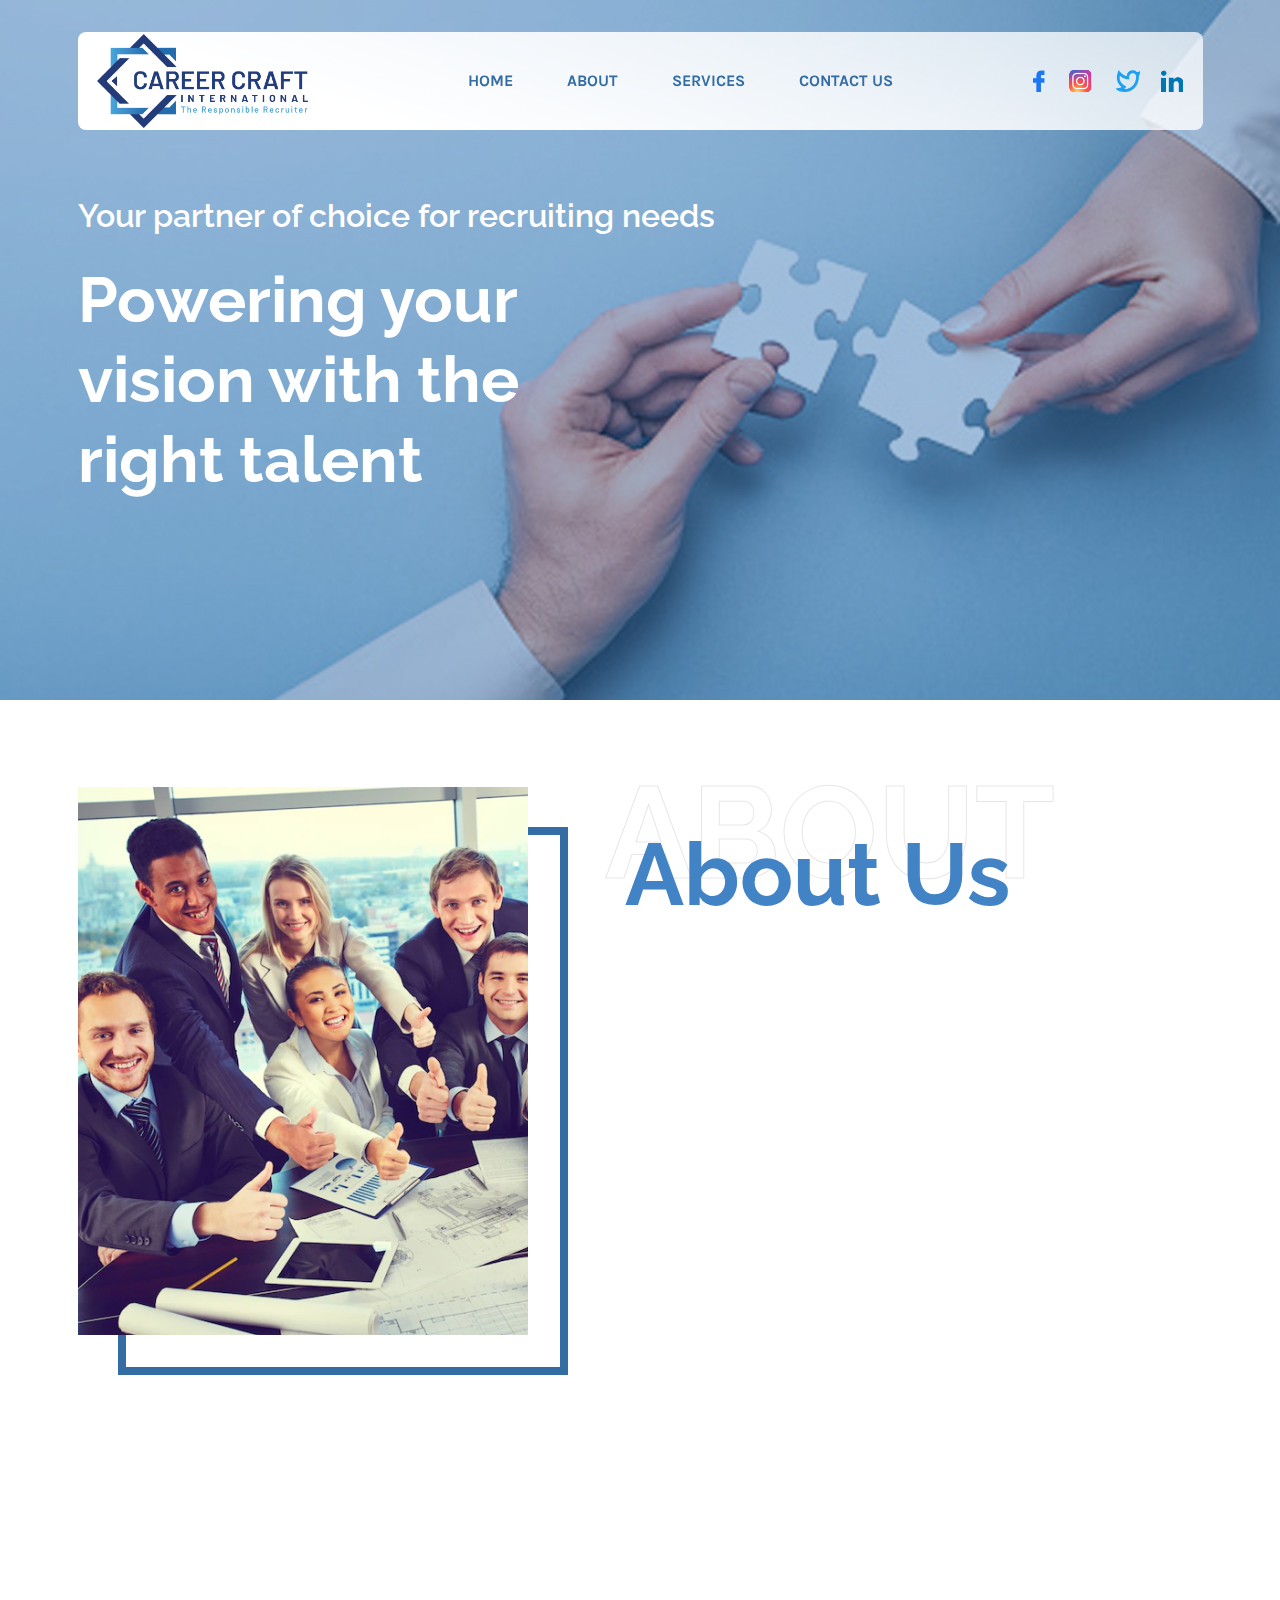
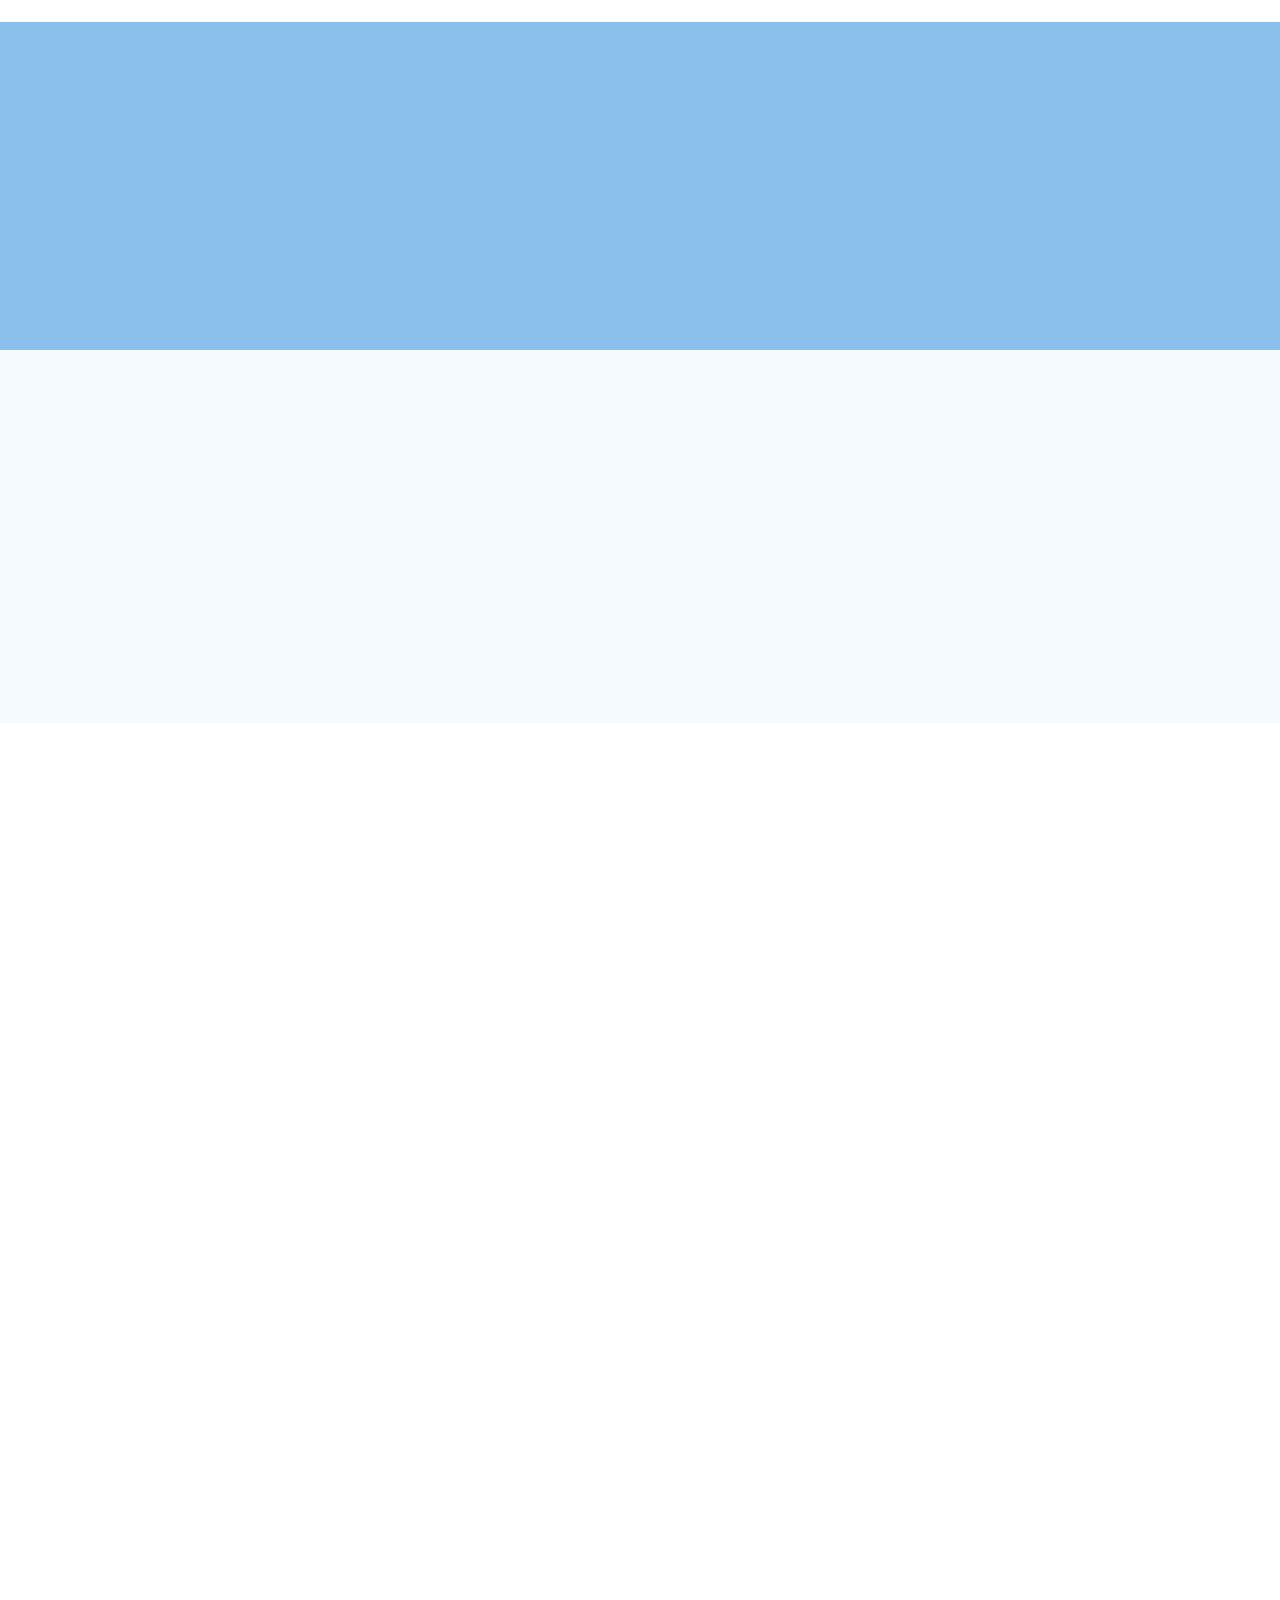
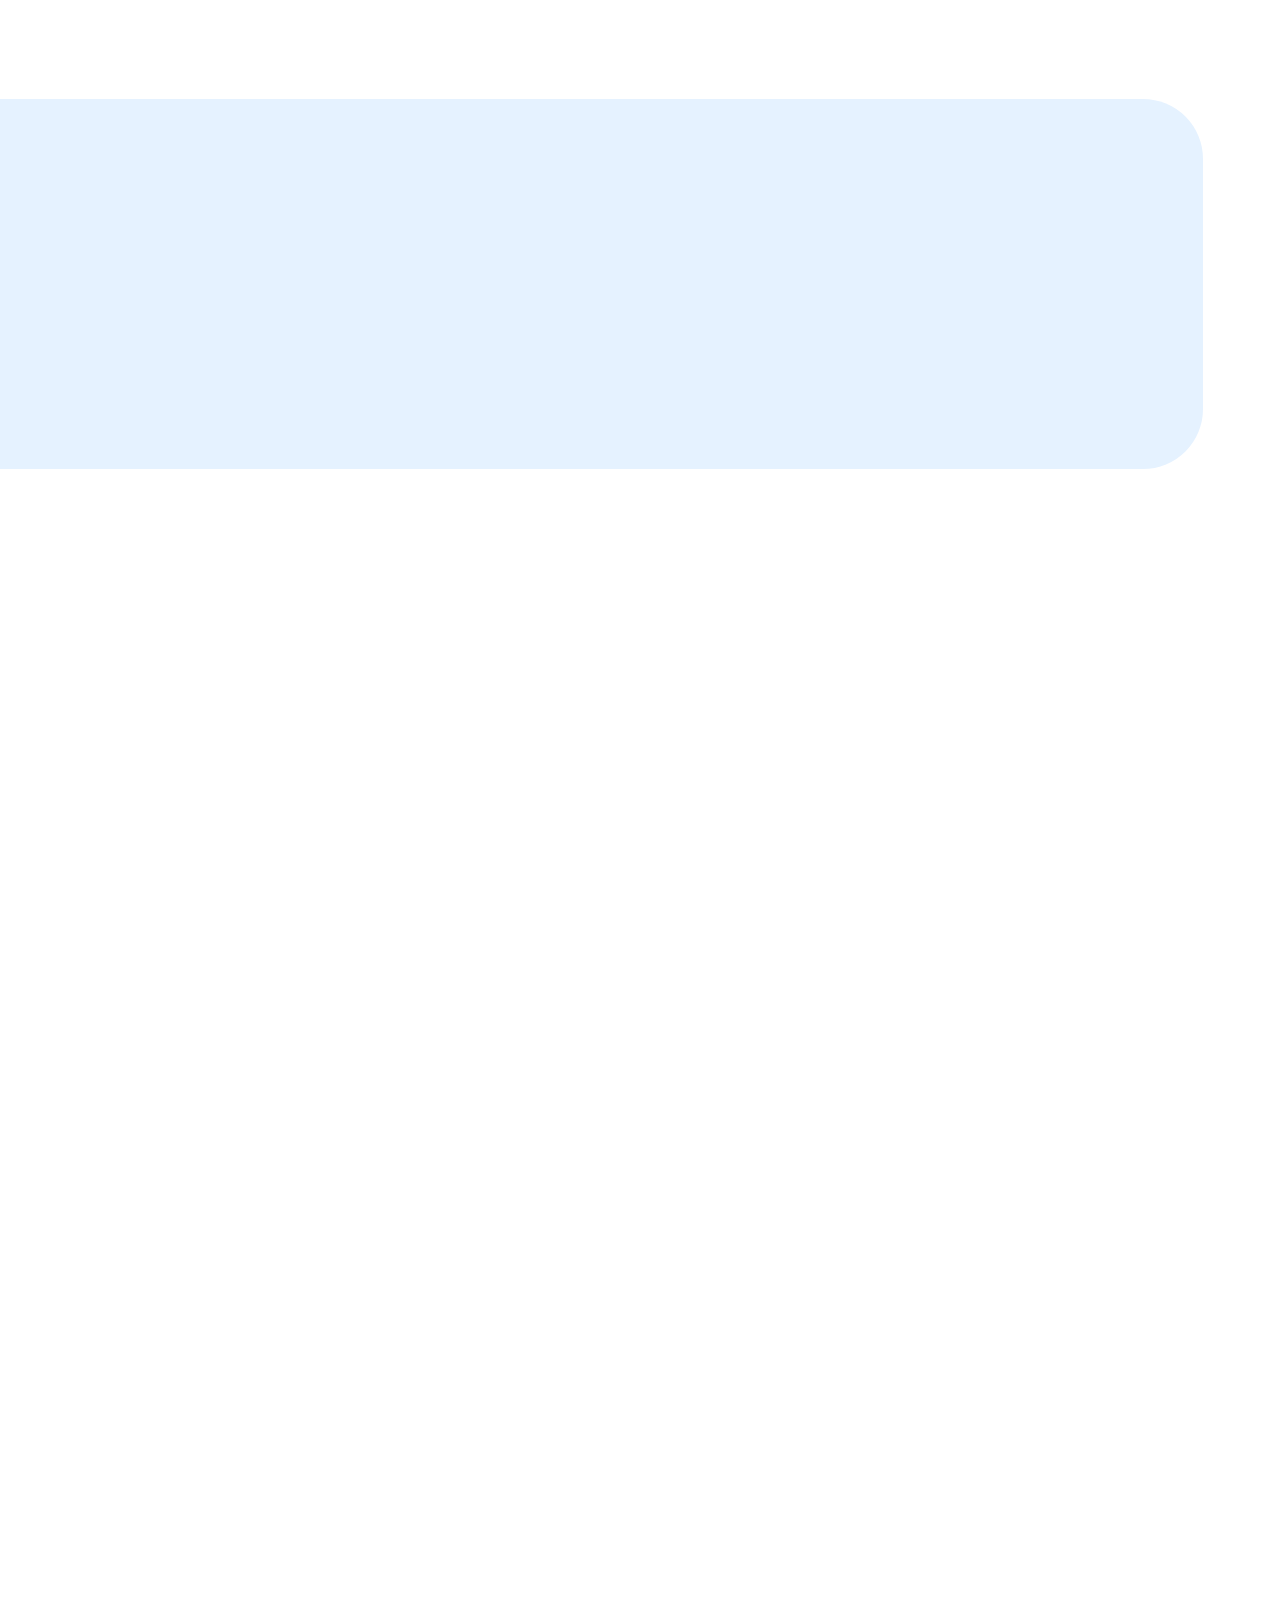
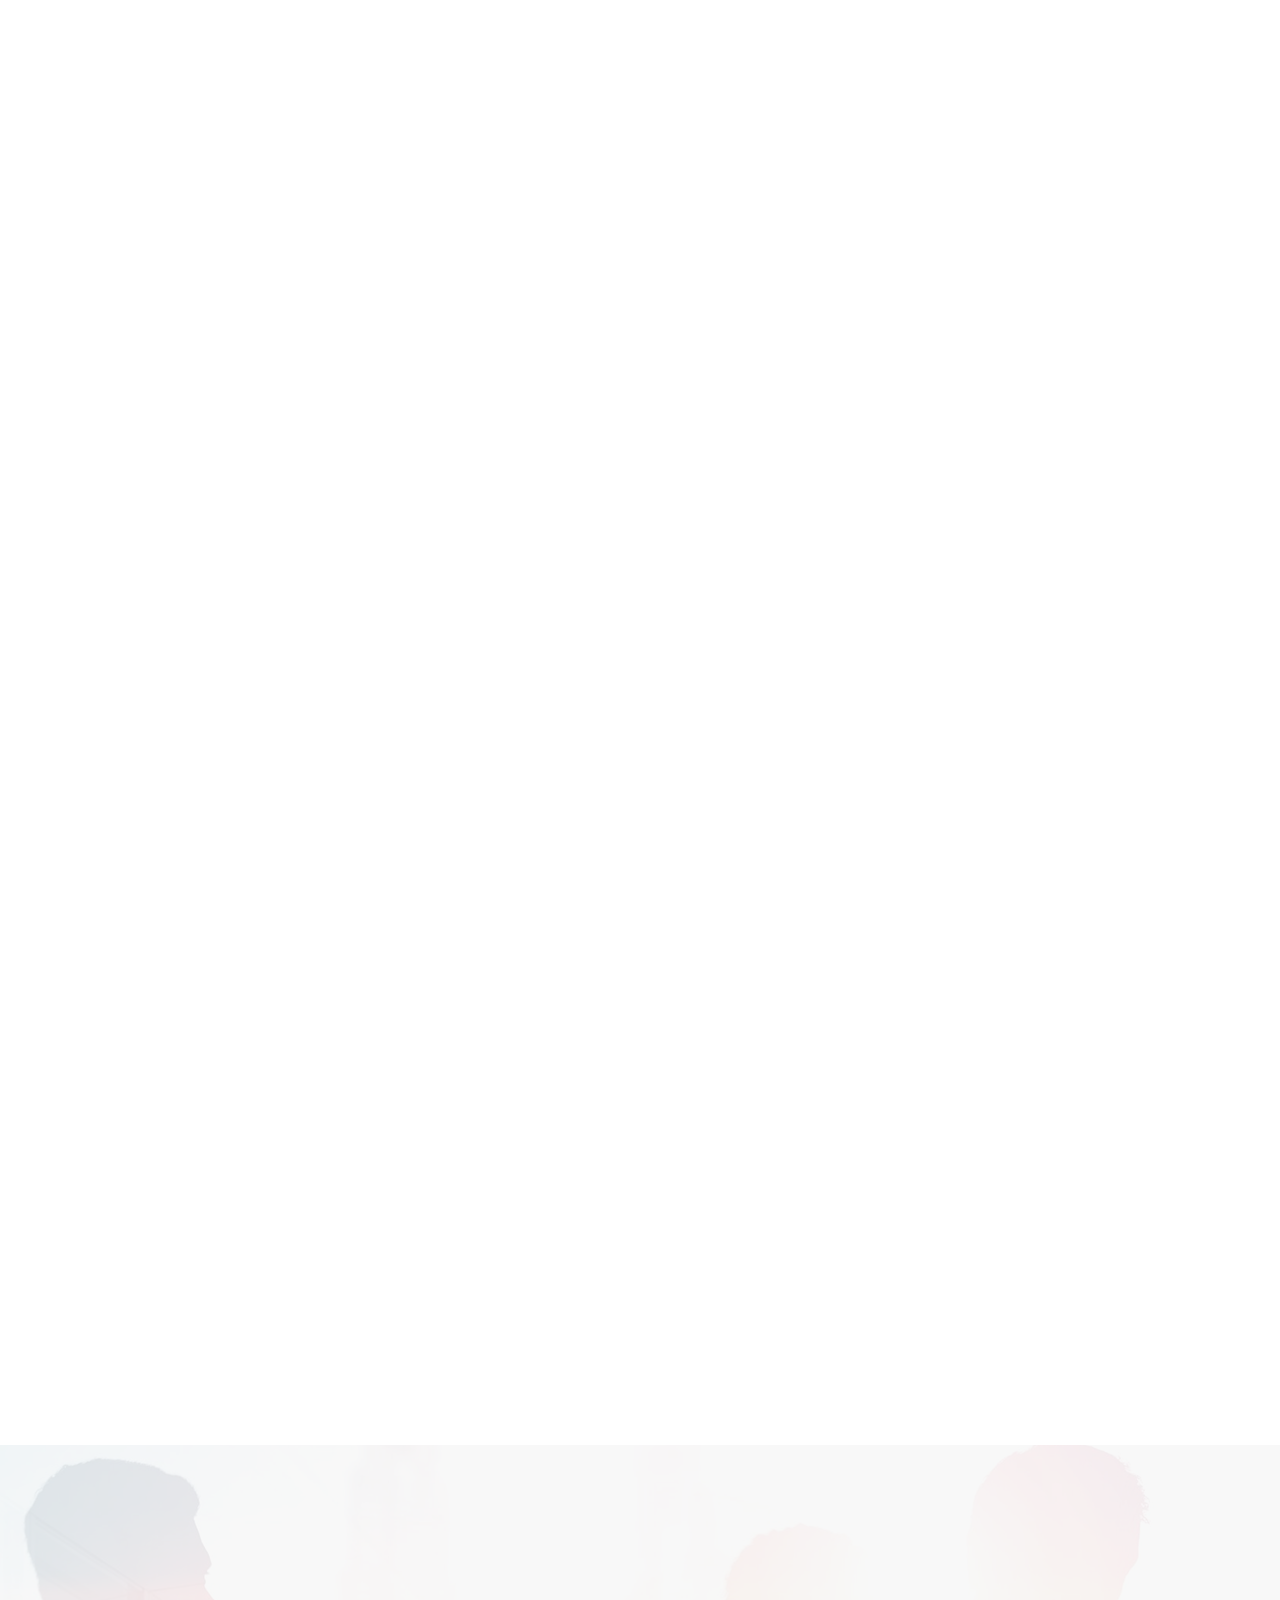
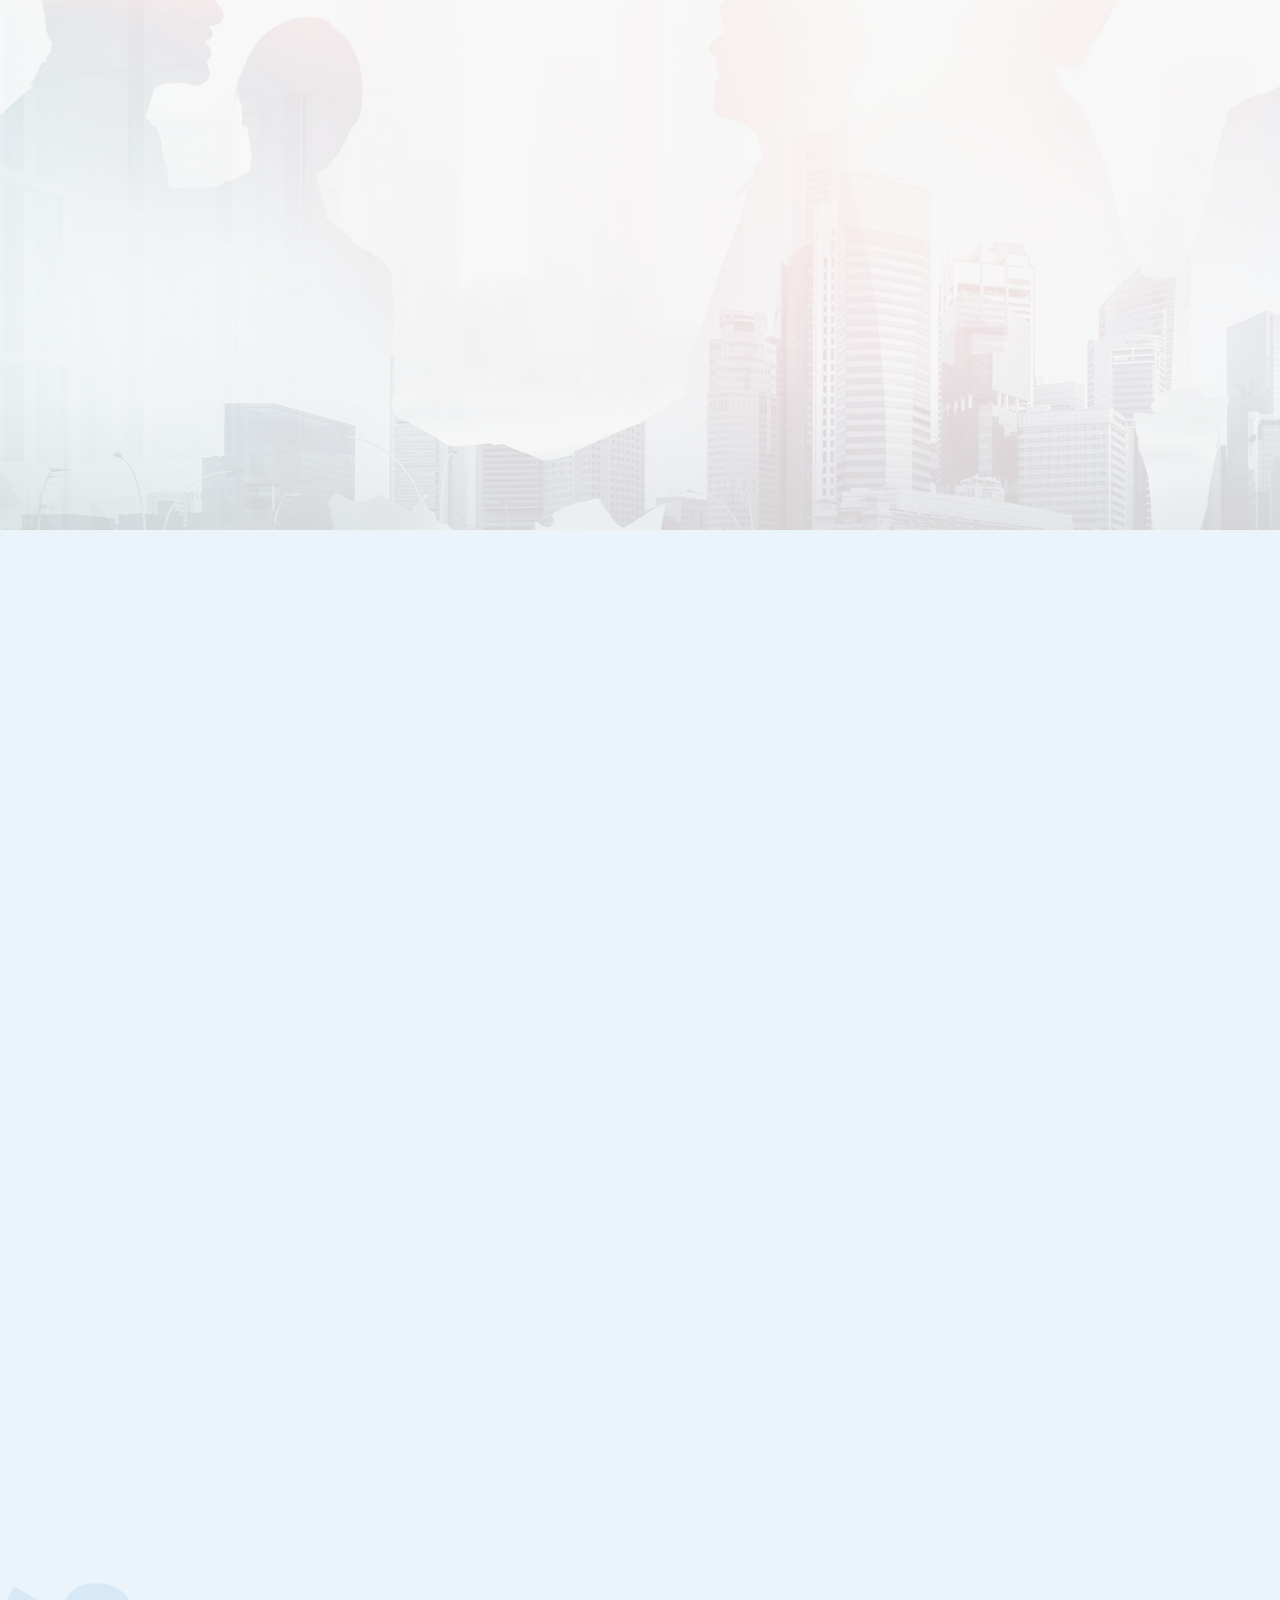
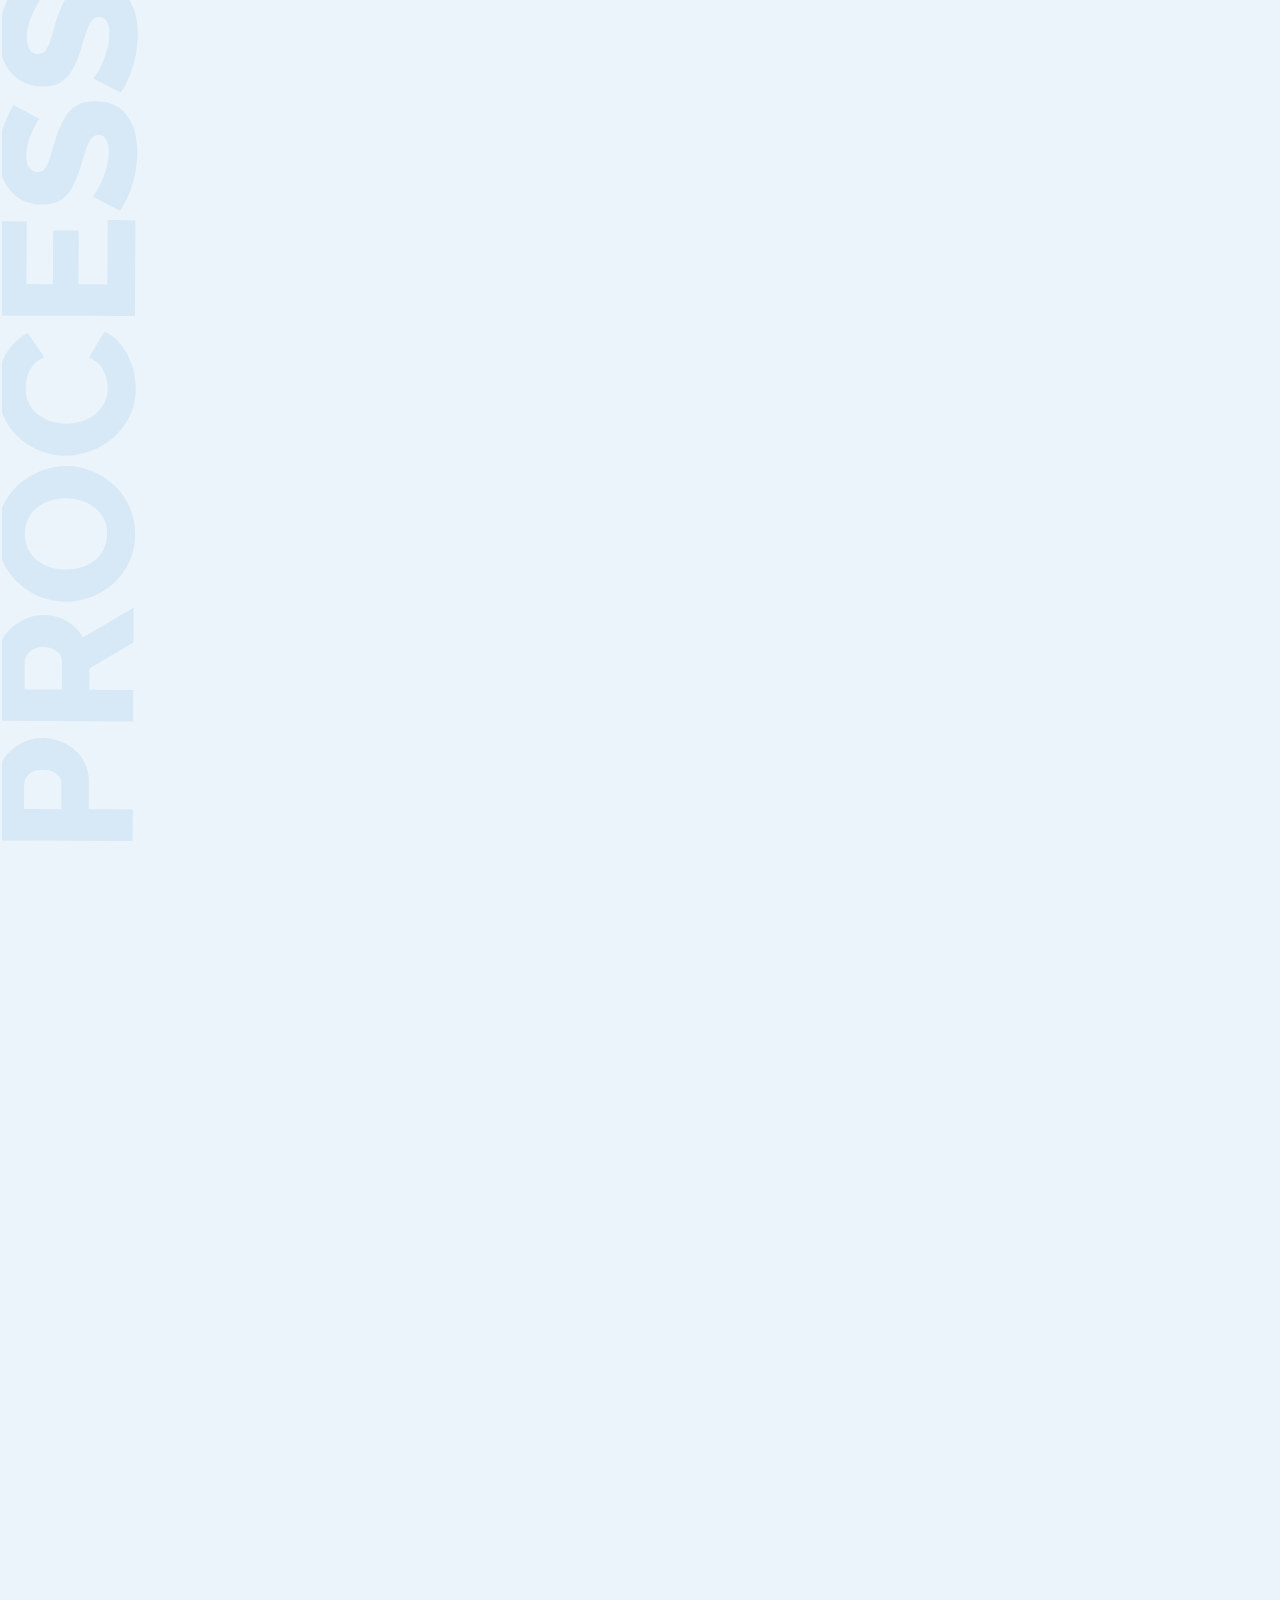
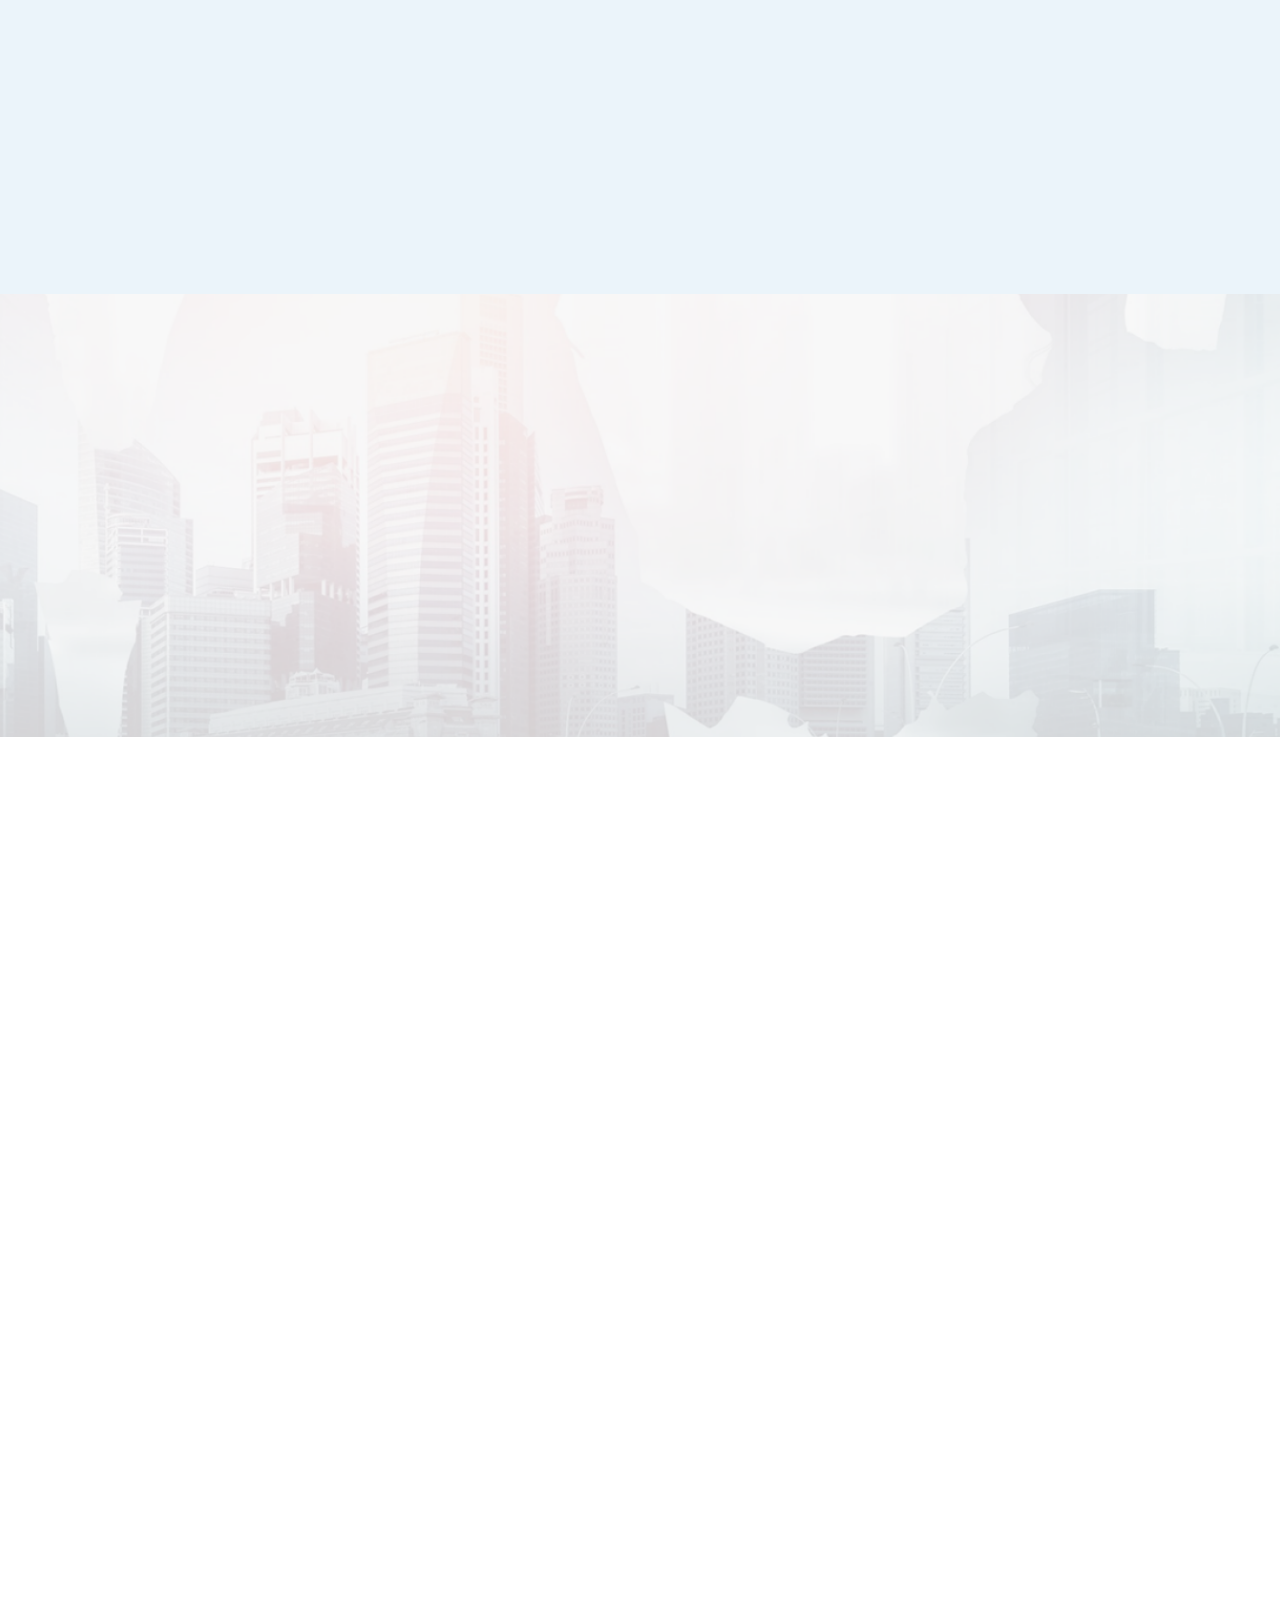
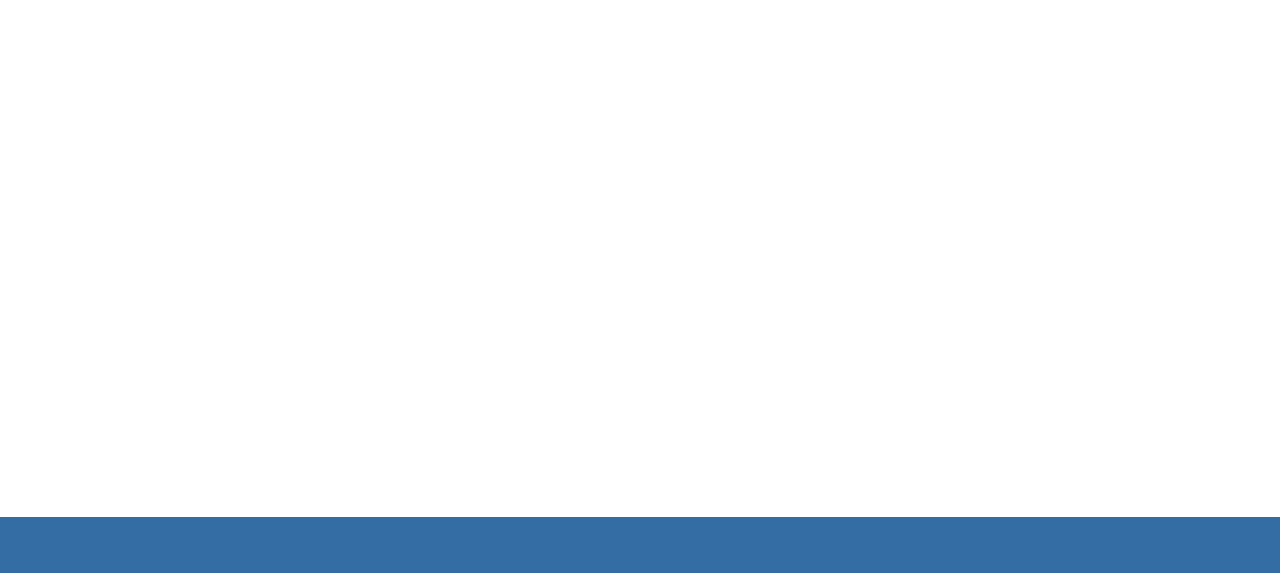
<file: index.html>
<!DOCTYPE html>
<html lang="en">
  <head>
    <meta charset="utf-8" />
    <meta http-equiv="X-UA-Compatible" content="IE=edge" />
    <meta name="viewport" content="width=device-width, initial-scale=1" />
    <title>CAREERCRAFT</title>
    <!--favicon-->
    <link rel="icon" href="assets/img/favicon.png" sizes="32x32" type="image/png" />
    <!-- Bootstrap -->
    <link rel="stylesheet" href="assets/mincss/bootstrap.min.css" />

    <!--font awesome-->
    <link rel="stylesheet" href="assets/mincss/all.min.css" />

    <!--animate-->
    <link rel="stylesheet" href="assets/mincss/animate.css" />

    <!-- Custom Style -->
    <link rel="stylesheet" href="assets/css/style.css" />
  </head>

  <body>
    <header>
      <div class="container">
        <div class="customNav mx-auto">
          <nav class="navbar navbar-expand-lg">
            <div class="container">
              <div class="customNav__logo">
                <a class="navbar-brand" href="#">
                  <img src="assets/img/svg/careercraft-logo.png" alt="logo" />
                </a>
              </div>
              <button
                class="navbar-toggler"
                type="button"
                data-bs-toggle="collapse"
                data-bs-target="#navbarSupportedContent"
                aria-controls="navbarSupportedContent"
                aria-expanded="false"
                aria-label="Toggle navigation"
              >
                <!-- <span class="navbar-toggler-icon"></span> -->
                <div onclick="myFunction(this)">
                  <div class="bar1"></div>
                  <div class="bar2"></div>
                  <div class="bar3"></div>
                </div>
              </button>
              <div class="collapse navbar-collapse" id="navbarSupportedContent">
                <div class="customNav-rightCol mx-auto d-block">
                  <ul class="navbar-nav">
                    <li class="nav-item">
                      <a class="nav-link" href="#banner">home</a>
                    </li>
                    <li class="nav-item">
                      <a class="nav-link" href="#about">about</a>
                    </li>
                    <li class="nav-item">
                      <a class="nav-link" href="#services">services</a>
                    </li>
                    <li class="nav-item">
                      <a class="nav-link" href="#contact">contact us</a>
                    </li>
                  </ul>
                </div>
                <ul class="customNav-socialMedia">
                  <li>
                    <a href="#">
                      <img src="assets/img/fb.png" alt="fb" />
                    </a>
                  </li>
                  <li>
                    <a href="#">
                      <img src="assets/img/insta.png" alt="insta" />
                    </a>
                  </li>
                  <li>
                    <a href="#">
                      <img src="assets/img/twitter.png" alt="twitter" />
                    </a>
                  </li>
                  <li>
                    <a href="#">
                      <img src="assets/img/linkedIn.png" alt="linkedIn" />
                    </a>
                  </li>
                </ul>
              </div>
            </div>
          </nav>
        </div>
      </div>
    </header>
 


<main>
  <!--BANNER SECTION-->
  <section class="banner" id="banner">
    <div class="container h-100">
      <div class="row h-100 align-items-center">
        <div class="col-12">
          <div class="banner-txtWrap wow fadeInUp" data-wow-duration="1.5s" data-wow-delay=".6s">
            <p>Your partner of choice for recruiting needs</p>
            <h1>Powering your vision with the right talent</h1>
          </div>
        </div>
      </div>
    </div>
  </section>
  <!--ABOUT SECTION-->
  <section class="about" id="about">
    <div class="container">
      <div class="row align-items-center">
        <div class="col-lg-5">
          <div class="aboutImgWrap wow fadeInUp" data-wow-duration="1.5s" data-wow-delay=".6s">
            <img src="assets/img/about-img.png" alt="about-img" />
          </div>
        </div>
        <div class="col-lg-7">
          <div class="aboutHead-txtWrap wow fadeInUp" data-wow-duration="1.5s" data-wow-delay=".6s">
            <span>about</span>
            <h2>about us</h2>
          </div>
          <div class="about-bodyTxts wow fadeInUp" data-wow-duration="1.5s" data-wow-delay=".7s">
            <p>
              Career Craft International is an organization established by professionals with over 20 years of integrated experience in Overseas
              Manpower Recruitment and International Trade. Being an organization recognized and approved by the Government of India’s Ministry of
              External Affairs, we are greatly honoured to have the privilege to offer you our services of providing you with competent & hardworking
              manpower to fill your company requirements.
            </p>
            <p>
              The general recruitment and consulting team is specialised in the recruitment of highly trained and experienced workers imbued with good
              ethics, strong sense of respect and discipline, as well as commitment to excellence. We are using methods of scientific selection
              process, backed by the industry specialists and consultants to serve the needs of our clients.
            </p>
          </div>
        </div>
      </div>
      <div class="row">
        <div class="col-12">
          <!-- <p class="about__lgTxt wow fadeInUp" data-wow-duration="1.5s" data-wow-delay=".6s">
            The general recruitment and consulting team is specialised in the recruitment of highly trained and experienced workers imbued with good
            ethics, strong sense of respect and discipline, as well as commitment to excellence. We are using methods of scientific selection process,
            backed by the industry specialists and consultants to serve the needs of our clients.
          </p> -->
          <p class="about__lgTxt wow fadeInUp" data-wow-duration="1.5s" data-wow-delay=".6s">
            Career Craft International offers its services to companies across diverse sectors and verticals as each organization has distinct
            manpower requirements, with respect to the skill sets required and the level of management for which the recruitment is being undertaken.
            And for reasons of functional efficiency, we've structured our operations and categorized the industry in Segments as:
          </p>
        </div>
      </div>
    </div>
  </section>
  <!--ICON SECTION-->
  <section class="iconSec" id="services">
    <div class="container-fluid">
      <div class="row">
        <div class="col-12 px-md-0 light--bg">
          <div class="iconBoxWrap wow fadeInUp" data-wow-duration="1.5s" data-wow-delay=".6s">
            <div class="iconBox">
              <div class="iconBox-img">
                <img src="assets/img/svg/engineering.svg" alt="engineering" />
              </div>
              <div class="iconBox-txts">
                <p>
                  Engineering, Construction, Commissioning, Operations & Maintenance of world-class industrial plants in the Oil & Gas, Refineries,
                  Petrochemicals, Specialty Chemicals, Power and Water Treatment sectors.
                </p>
                <a href="javascript:void(0);" class="iconBox-txts__readMore">Read More</a>
                <a href="javascript:void(0);" class="iconBox-txts__readless d-none">Read Less</a>
              </div>
            </div>
            <div class="iconBox">
              <div class="iconBox-img">
                <img src="assets/img/svg/maintenance.svg" alt="maintenance" />
              </div>
              <div class="iconBox-txts">
                <p>Maintenance and Repair crews for Turnarounds & Shutdowns.</p>
                <a href="javascript:void(0);" class="iconBox-txts__readMore">Read More</a>
                <a href="javascript:void(0);" class="iconBox-txts__readless d-none">Read Less</a>
              </div>
            </div>
            <div class="iconBox">
              <div class="iconBox-img">
                <img src="assets/img/svg/civil.svg" alt="maintenance" />
              </div>
              <div class="iconBox-txts">
                <p>Civil & MEP Construction Projects.</p>
                <a href="javascript:void(0);" class="iconBox-txts__readMore">Read More</a>
                <a href="javascript:void(0);" class="iconBox-txts__readless d-none">Read Less</a>
              </div>
            </div>
            <div class="iconBox">
              <div class="iconBox-img">
                <img src="assets/img/svg/restaurant.svg" alt="restaurant" />
              </div>
              <div class="iconBox-txts">
                <p>Facility Management, Catering and Hospitality.</p>
                <a href="javascript:void(0);" class="iconBox-txts__readMore">Read More</a>
                <a href="javascript:void(0);" class="iconBox-txts__readless d-none">Read Less</a>
              </div>
            </div>
            <div class="iconBox icon--mb--0 icon--mr--0">
              <div class="iconBox-img">
                <img src="assets/img/svg/hospita.svg" alt="hospita" />
              </div>
              <div class="iconBox-txts">
                <p>Hospitals & Care Homes</p>
                <a href="javascript:void(0);" class="iconBox-txts__readMore">Read More</a>
                <a href="javascript:void(0);" class="iconBox-txts__readless d-none">Read Less</a>
              </div>
            </div>
          </div>
        </div>
        <div class="col-12 light--white--bg px-md-0">
          <div class="iconSec-highlight wow fadeInUp" data-wow-duration="1.5s" data-wow-delay=".6s">
            <h3>
              <span>CAREERCRAFT</span>
              Our team bring a wealth of experience and knowledge to ensure that we find the best person for your firm, whether they’re actively
              seeking a new role or not visible in the market
            </h3>
            <h4>CAREERCRAFT</h4>
          </div>
        </div>
      </div>
    </div>
  </section>
  <!--SEC ABOUT SECTION-->
  <section class="sec-about">
    <div class="container">
      <div class="row align-items-center wow fadeInUp" data-wow-duration="1.5s" data-wow-delay=".6s">
        <div class="col-lg-6">
          <div class="sec-about-bodyTxts">
            <p>
              It is really a challenging procedure for international companies to find highly talented hands from different parts of the world and to
              enter into an agreeable contract with the prospective candidates for the purpose of realizing their manpower needs. It requires much
              experience and expertise to find the right candidates with positive attributes. The selection processes are handled by people with
              immense knowledge and experience in the relevant field, enabling us to tackle clients’ requisition promptly.
            </p>
            <p>
              As an international Manpower Management Service provider, Career Craft International has proven its calibre in finding the apt
              candidates who can genuinely contribute to the accomplishment of various industrial aspirations using the best practices in talent
              acquisition through scientific methodologies. The expert and analytical exposure to numerous availability of manpower has encouraged the
              vision of our shortlisting procedure to place an appropriate candidate to its suitability and work ethics.
            </p>
            <p>
              We never know what clients want beforehand, but we have the flexibility to change our services, accordingly. So, we are always here to
              offer you with quality packages of all time. Just be sure to join hand with us, and you can leave the rest on us.
            </p>
          </div>
        </div>
        <div class="col-lg-6">
          <div class="sec-aboutImgWrap">
            <img src="assets/img/about-img2.png" alt="about-img" />
          </div>
        </div>
      </div>
    </div>
  </section>
  <!--FEATURES SECTION-->
  <section class="features">
    <div class="container ps-0">
      <div class="features--lightBg">
        <div class="row">
          <div class="col-12">
            <div class="features-mainHead-txtWrap wow fadeInUp" data-wow-duration="1.5s" data-wow-delay=".6s">
              <span class="first__span">features</span>
              <h5>
                Features that <span>Make us <strong>different</strong></span>
              </h5>
            </div>
          </div>
        </div>
      </div>
    </div>
    <div class="container">
      <div class="row align-items-center wow fadeInUp" data-wow-duration="1.5s" data-wow-delay=".6s">
        <div class="col-xl-6">
          <div class="features-imgWrap">
            <img src="assets/img/feature-1.png" alt="feature-1" />
            <div class="features-imgWrap-Num">
              <h5>01</h5>
            </div>
          </div>
        </div>
        <div class="col-xl-6">
          <div class="featuresHead-txtWrap">
            <span>approach</span>
            <h5>our business approach</h5>
          </div>
          <div class="features-bodyTxts">
            <p>
              We strive to be the preferred business partner to both our clients and our candidates and to be recognized as a company of distinction
              that operates around the creation of long-term relationships and the consistent supply of high quality, personalized, professional and
              value added service. With our team by your side, it is not that difficult for you to work on the finest global manpower services.
            </p>
          </div>
        </div>
      </div>
      <div class="row align-items-center wow fadeInUp" data-wow-duration="1.5s" data-wow-delay=".6s">
        <div class="col-xl-6 order-2 order-xl-1 mt--64">
          <div class="featuresHead-txtWrap">
            <span>methods</span>
            <h5>our search methods</h5>
          </div>
          <div class="features-bodyTxts">
            <p>
              Our methods of managing the search for a candidate are customized to specific conditions. Keeping in mind the deliberations like the
              industry-specific acquaintance and the location of such talent, we pick out the candidates. The geographic scope of the search is agreed
              upon with our client, based on their work values.
            </p>
          </div>
        </div>
        <div class="col-xl-6 order-1 order-xl-2">
          <div class="features-imgWrap">
            <img src="assets/img/feature-2.png" alt="feature-2" />
            <div class="features-imgWrap-Num">
              <h5>02</h5>
            </div>
          </div>
        </div>
      </div>
      <div class="row align-items-center wow fadeInUp" data-wow-duration="1.5s" data-wow-delay=".6s">
        <div class="col-xl-6">
          <div class="features-imgWrap">
            <img src="assets/img/feature-3.png" alt="feature-3" />
            <div class="features-imgWrap-Num">
              <h5>03</h5>
            </div>
          </div>
        </div>
        <div class="col-xl-6 mt--64">
          <div class="featuresHead-txtWrap">
            <span>process</span>
            <h5>our work process</h5>
          </div>
          <div class="features-bodyTxts">
            <p>
              We pro energetically tap the market for exceptional candidates. Once the candidates have been acknowledged, we carry out in-depth
              interviews with each individual and obtain detailed information (on topics such as educational background, experience, job history,
              career goals, personality traits, compensation etc.)
            </p>
          </div>
        </div>
      </div>
      <div class="row align-items-center wow fadeInUp" data-wow-duration="1.5s" data-wow-delay=".6s">
        <div class="col-xl-6 order-2 order-xl-1 mt--64">
          <div class="featuresHead-txtWrap">
            <span>team</span>
            <h5>our team and infrastructure</h5>
          </div>
          <div class="features-bodyTxts">
            <p>
              Our infrastructure is the foundation upon which we are able to sustain our high levels of performance. Our dedicated team of HR
              consultants carry out high-quality searches and provides you the desired results. We have computerized data bank, consisting of a large
              number of CV’s of potential applicants from various industries, as well as logistic staff to support the entire administrative
              activities such as medical, trade tests, emigration, visa processing.
            </p>
          </div>
        </div>
        <div class="col-xl-6 order-1 order-xl-2">
          <div class="features-imgWrap">
            <img src="assets/img/feature-4.png" alt="feature-4" />
            <div class="features-imgWrap-Num">
              <h5>04</h5>
            </div>
          </div>
        </div>
      </div>
    </div>
  </section>
  <!--CHOOSE US SECTION-->
  <section class="chooseUs">
    <div class="container wow fadeInUp" data-wow-duration="1.5s" data-wow-delay=".6s">
      <div class="row">
        <div class="col-12 blue--line">
          <h6 class="chooseUs__headTxt">Why Choose Us ?</h6>
        </div>
      </div>
      <div class="row">
        <div class="col-12">
          <div class="chooseUs-iconWrap">
            <div class="chooseUs-iconBox">
              <div class="chooseUs-iconBox-img">
                <img src="assets/img/svg/quality.svg" alt="quality" />
              </div>
              <div class="chooseUs-iconBox-txts">
                <h6>Quality</h6>
                <p>Exceptional emphasis on client needs</p>
              </div>
            </div>
            <div class="chooseUs-iconBox">
              <div class="chooseUs-iconBox-img">
                <img src="assets/img/svg/resources.svg" alt="resources" />
              </div>
              <div class="chooseUs-iconBox-txts">
                <h6>Resources</h6>
                <p>A great database for International Placements in every major sector of work.</p>
              </div>
            </div>
            <div class="chooseUs-iconBox">
              <div class="chooseUs-iconBox-img">
                <img src="assets/img/svg/expertise.svg" alt="expertise" />
              </div>
              <div class="chooseUs-iconBox-txts">
                <h6>Expertise</h6>
                <p>A strong support of knowledgeable individuals that have international exposure and are well informed about the market.</p>
              </div>
            </div>
            <div class="chooseUs-iconBox">
              <div class="chooseUs-iconBox-img">
                <img src="assets/img/svg/plan.svg" alt="plan" />
              </div>
              <div class="chooseUs-iconBox-txts">
                <h6>Planning and execution</h6>
                <p>Painstaking and precise selection of resources.</p>
              </div>
            </div>
            <div class="chooseUs-iconBox">
              <div class="chooseUs-iconBox-img">
                <img src="assets/img/svg/transparent.svg" alt="transparent" />
              </div>
              <div class="chooseUs-iconBox-txts">
                <h6>Transparency</h6>
                <p>Complete transparency and proper documentation</p>
              </div>
            </div>
          </div>
        </div>
      </div>
    </div>
  </section>
  <!--PROCESS SECTION-->
  <section class="process">
    <div class="container">
      <div class="row">
        <div class="col-12 wow fadeInUp" data-wow-duration="1.5s" data-wow-delay=".6s">
          <h6 class="process__headTxt mx-auto text-center">Process Of Worker Supply & Recruitment</h6>
        </div>
      </div>
      <div class="row">
        <div class="col-12">
          <div class="timeline-container wow fadeInUp" data-wow-duration="1.5s" data-wow-delay=".6s">
            <div class="timeline-block timeline-block-left">
              <div class="marker"></div>
              <div class="timeline-contentBox">
                <div class="timeline-content">
                  <img src="assets/img/svg/inquiry-black.svg" class="timeline-content__outlineImg" alt="inquiry-black" />
                  <div class="timeline-content-img">
                    <img src="assets/img/svg/inquiry.svg" alt="inquiry" />
                  </div>
                  <div class="timeline-content-txt">
                    <h3>INQUIRY</h3>
                    <p>You can call us or send us a mail stating your manpower requirements.</p>
                  </div>
                </div>
              </div>
            </div>

            <div class="timeline-block timeline-block-right">
              <div class="marker"></div>
              <div class="timeline-contentBox">
                <div class="timeline-content">
                  <img src="assets/img/svg/meeting-black.svg" class="timeline-content__outlineImg" alt="meeting-black" />
                  <div class="timeline-content-img">
                    <img src="assets/img/svg/meeting.svg" alt="inquiry" />
                  </div>
                  <div class="timeline-content-txt">
                    <h3>MEETING</h3>
                    <p>You can visit us or we can visit you for a meeting to discuss your manpower requirements.</p>
                  </div>
                </div>
              </div>
            </div>

            <div class="timeline-block timeline-block-left">
              <div class="marker"></div>
              <div class="timeline-contentBox">
                <div class="timeline-content">
                  <img src="assets/img/svg/inquiry-black.svg" class="timeline-content__outlineImg" alt="inquiry-black" />
                  <div class="timeline-content-img">
                    <img src="assets/img/svg/inquiry.svg" alt="inquiry" />
                  </div>
                  <div class="timeline-content-txt">
                    <h3>RECOMMENDATIONS</h3>
                    <p>
                      We can recommend to you the workers needed for your specific requirements and discuss about their skill sets and expected
                      salaries and benefits.
                    </p>
                    <!-- <a href="javascript:void(0);" class="timeline-content-txt__readMore">Read More</a> -->
                  </div>
                </div>
              </div>
            </div>

            <div class="timeline-block timeline-block-right">
              <div class="marker"></div>
              <div class="timeline-contentBox">
                <div class="timeline-content">
                  <img src="assets/img/svg/execution-black.svg" class="timeline-content__outlineImg" alt="execution-black" />
                  <div class="timeline-content-img">
                    <img src="assets/img/svg/execution.svg" alt="execution" />
                  </div>
                  <div class="timeline-content-txt">
                    <h3>EXECUTION</h3>
                    <p>
                      Once the recruitment terms have been agreed upon we shall commence the execution of the due process of completing the government
                      formalities of the country we will be recruiting the workers from.
                    </p>
                    <!-- <a href="javascript:void(0);" class="timeline-content-txt__readMore">Read More</a> -->
                  </div>
                </div>
              </div>
            </div>

            <div class="timeline-block timeline-block-left">
              <div class="marker"></div>
              <div class="timeline-contentBox">
                <div class="timeline-content">
                  <img src="assets/img/svg/shortlist-black.svg" class="timeline-content__outlineImg" alt="shortlist-black" />
                  <div class="timeline-content-img">
                    <img src="assets/img/svg/shortlist.svg" alt="shortlist" />
                  </div>
                  <div class="timeline-content-txt">
                    <h3>
                      <span class="d-block"> SHORTLISTING/ </span>
                      VERIFICATION/INTERVIEWS
                    </h3>
                    <p>
                      Based on your job requirements we shall advertise/headhunt, pre-screening, shortlist, verify and conduct final interviews with
                      the potential candidates to fill the required positions. For bulk recruitment we shall invite your company’s representative to
                      travel with us to personally interview/trade test the candidates in their home country.
                    </p>
                    <!-- <a href="javascript:void(0);" class="timeline-content-txt__readMore">Read More</a> -->
                  </div>
                </div>
              </div>
            </div>

            <div class="timeline-block timeline-block-right">
              <div class="marker"></div>
              <div class="timeline-contentBox">
                <div class="timeline-content">
                  <img src="assets/img/svg/visa-black.svg" class="timeline-content__outlineImg" alt="visa-black" />
                  <div class="timeline-content-img">
                    <img src="assets/img/svg/visa.svg" alt="visa" />
                  </div>
                  <div class="timeline-content-txt">
                    <h3>EMPLOYMENT VISA</h3>
                    <p>
                      Must then be processed by your company in order that the workers can be mobilized to arrive at their work location abroad from
                      their respective countries. Alternatively, we can also agree for outsourcing arrangements wherein we will issue the workers’
                      employment visas and complete all other legal formalities as per the Countries’ Labour Law.
                    </p>
                    <!-- <a href="javascript:void(0);" class="timeline-content-txt__readMore">Read More</a> -->
                  </div>
                </div>
              </div>
            </div>
          </div>
        </div>
      </div>
    </div>
  </section>
  <!--CTA SECTION-->
  <section class="cta">
    <div class="container h-100">
      <div class="row h-100 wow fadeInUp" data-wow-duration="1.5s" data-wow-delay=".6s">
        <div class="col-xl-4 order-2 order-xl-1">
          <div class="cta-imgWrap">
            <img src="assets/img/cta-person.png" alt="cta-person" />
          </div>
        </div>
        <div class="col-xl-8 order-1 order-xl-2">
          <div class="cta-textWrap">
            <h6><span>With </span>the help of an authentic overseas manpower recruiter, finding a job can be a smooth and seamless process.</h6>
          </div>
        </div>
      </div>
    </div>
  </section>
  <!--CONNECT US SECTION-->
  <section class="connectUs" id="contact">
    <div class="container-fluid">
      <div class="row">
        <div class="col-xl-7 px-0 wow fadeInUp" data-wow-duration="1.5s" data-wow-delay=".6s">
          <div class="connectUs-map">
            <iframe
              src="https://www.google.com/maps/embed?pb=!1m18!1m12!1m3!1d15718.649692154631!2d76.28932809999998!3d9.962018800000003!2m3!1f0!2f0!3f0!3m2!1i1024!2i768!4f13.1!3m3!1m2!1s0x0%3A0x320b9dea690c394f!2sCareer%20Craft%20International!5e0!3m2!1sen!2sin!4v1655177732164!5m2!1sen!2sin"
              width="100%"
              height="100%"
            ></iframe>
          </div>
        </div>
        <div class="col-xl-5 wow fadeInUp" data-wow-duration="1.5s" data-wow-delay=".6s">
          <div class="connectUs-Info">
            <div class="connectUs-Info-txtWrap">
              <span>connect</span>
              <h6>Connect With Us</h6>
            </div>
            <div class="connectUs-Info-bodyTxt">
              <p>You can email us, phone us, post a letter to us, DM us - whatever your preference, find all our contact details here.</p>
            </div>
            <div class="connectUs-Info-address">
              <ul>
                <li>
                  <div class="connectUs-Info-address__head">
                    <img src="assets/img/svg/connect-Address.svg" alt="connect-Address" />
                    <p>Address</p>
                  </div>
                </li>
                <ul>
                  <li>Career Craft International,</li>
                  <li>61/3810, 1st Floor,</li>
                  <li>Kausthubham, Shanti Lane,</li>
                  <li>Ravipuram Road, Ernakulam</li>
                  <li>Pin Code - 682 016</li>
                </ul>
              </ul>
            </div>
            <div class="connectUs-Info-address">
              <ul>
                <li>
                  <div class="connectUs-Info-address__head">
                    <img src="assets/img/certificate.png" alt="connect-Address" />
                    <p>License No.</p>
                  </div>
                </li>
                <ul>
                  <li>Cochin/Proprietorship/5710368/2022</li>
                </ul>
              </ul>
            </div>
            <div class="connectUs-Info-address">
              <ul>
                <li>
                  <div class="connectUs-Info-address__head">
                    <img src="assets/img/svg/connect-Email.svg" alt="connect-email" />
                    <p>Email</p>
                  </div>
                </li>
                <ul>
                  <!-- <li>
                    <a href="mailto:careercraftintl@gmail.com">careercraftintl@gmail.com</a>
                  </li>
                  <li>
                    <a href="mailto:careercraftinternational@gmail.com">careercraftinternational@gmail.com </a>
                  </li> -->
                  <li>
                    <a href="mailto:mail@careercraftinternational.com">mail@careercraftinternational.com</a>
                  </li>
                </ul>
              </ul>
            </div>
            <div class="connectUs-Info-address">
              <ul>
                <li>
                  <div class="connectUs-Info-address__head">
                    <img src="assets/img/svg/connect-phone.svg" alt="connect-Phone" />
                    <p>Phone</p>
                  </div>
                </li>
                <ul>
                  <li>
                    <a href="tel:0484-4602429">+91 0484-4602429 </a>
                  </li>
                  <li>
                    <a href="tel:+91 8921420472">+91 8921420472 </a>
                  </li>
                </ul>
              </ul>
            </div>
          </div>
        </div>
      </div>
    </div>
  </section>
</main>

<footer class="wow fadeInUp" data-wow-duration="1.5s" data-wow-delay=".6s">
    <div class="container">
        <div class="row">
            <div class="col-12">
                <div class="footerWrap">
                    <ul class="aboutUs">
                        <li>
                            <h6>
                                ABOUT US
                            </h6>
                        </li>
                        <li>
                            <p>
                                Career Craft International is an organization established by professionals with over 20 years of integrated experience in Overseas Manpower Recruitment and International Trade
                            </p>
                        </li>
                    </ul>
                    <ul class="quickLink">
                        <li>
                            <h6>
                                Quick Links
                            </h6>
                        </li>
                        <li>
                           <a href="#">Home</a>
                        </li>
                        <li>
                            <a href="#">About Us</a>
                         </li>
                         <li>
                            <a href="#">Services</a>
                         </li>
                         <li>
                            <a href="#">Contact Us</a>
                         </li>
                    </ul>
                    <ul class="contact">
                        <li>
                            <h6>
                                Contact
                            </h6>
                        </li>
                        <li>
                            <div class="contactWrap">
                                <p>Call Us : </p>
                                <div class="contactWrap-telnum">
                                    <a href="tel:+91 8921420472">+91 8921420472</a>
                                    <a href="tel:0484-4602429">+91 0484-4602429</a>
                                </div>
                            </div>
                        </li>
                        <li>
                            <div class="contactWrap">
                                <p>Email : </p>
                                <div class="contactWrap-telnum">
                                    <a href="mailto:mail@careercraftinternational.com">mail@careercraftinternational.com</a>
                                    <!-- <a href="mailto:careercraftintl@gmail.com">careercraftintl@gmail.com</a>
                                    <a href="mailto:careercraftinternational@gmail.com">careercraftinternational@gmail.com</a>         -->
                                </div>
                            </div>
                        </li>
                    </ul>
                    <ul class="followUs">
                        <li>
                            <h6>
                                Follow Us
                            </h6>
                        </li>
                        <li>
                            <ul class="followUs-icons">
                                <li>
                                    <a href="#">
                                        <img src="assets/img/svg/fbb.svg" alt="Facebook">
                                    </a>
                                </li>
                                <li>
                                    <a href="#" class="px-2">
                                        <img src="assets/img/svg/inst.svg" alt="insta">
                                    </a>
                                </li>
                                <li>
                                    <a href="#">
                                        <img src="assets/img/svg/twit.svg" alt="Twitter">
                                    </a>
                                </li>
                            </ul>   
                        </li>
                    </ul>
                   
                </div>     
            </div>
        </div>
    </div>
</footer>
<section id="copyright">
    <div class="container wow fadeInUp" data-wow-duration="1.5s" data-wow-delay=".6s">
        <div class="row"> 
            <div class="col-12"> 
               <h6>© Copyright 2021. All Rights Reserved</h6>
            </div>
        </div>
    </div>
</section>
<!-- Return to Top -->
<a href="javascript:void(0);" id="return-to-top"><span class="fa fa-arrow-up"></span></a>

<script src="assets/minjs/bootstrap.bundle.min.js"></script>
<script src="assets/minjs/jquery.min.js"></script>
<script src="assets/minjs/wow.min.js"></script>
<script src="assets/js/customscript.js"></script>
</body>

</html>
</file>
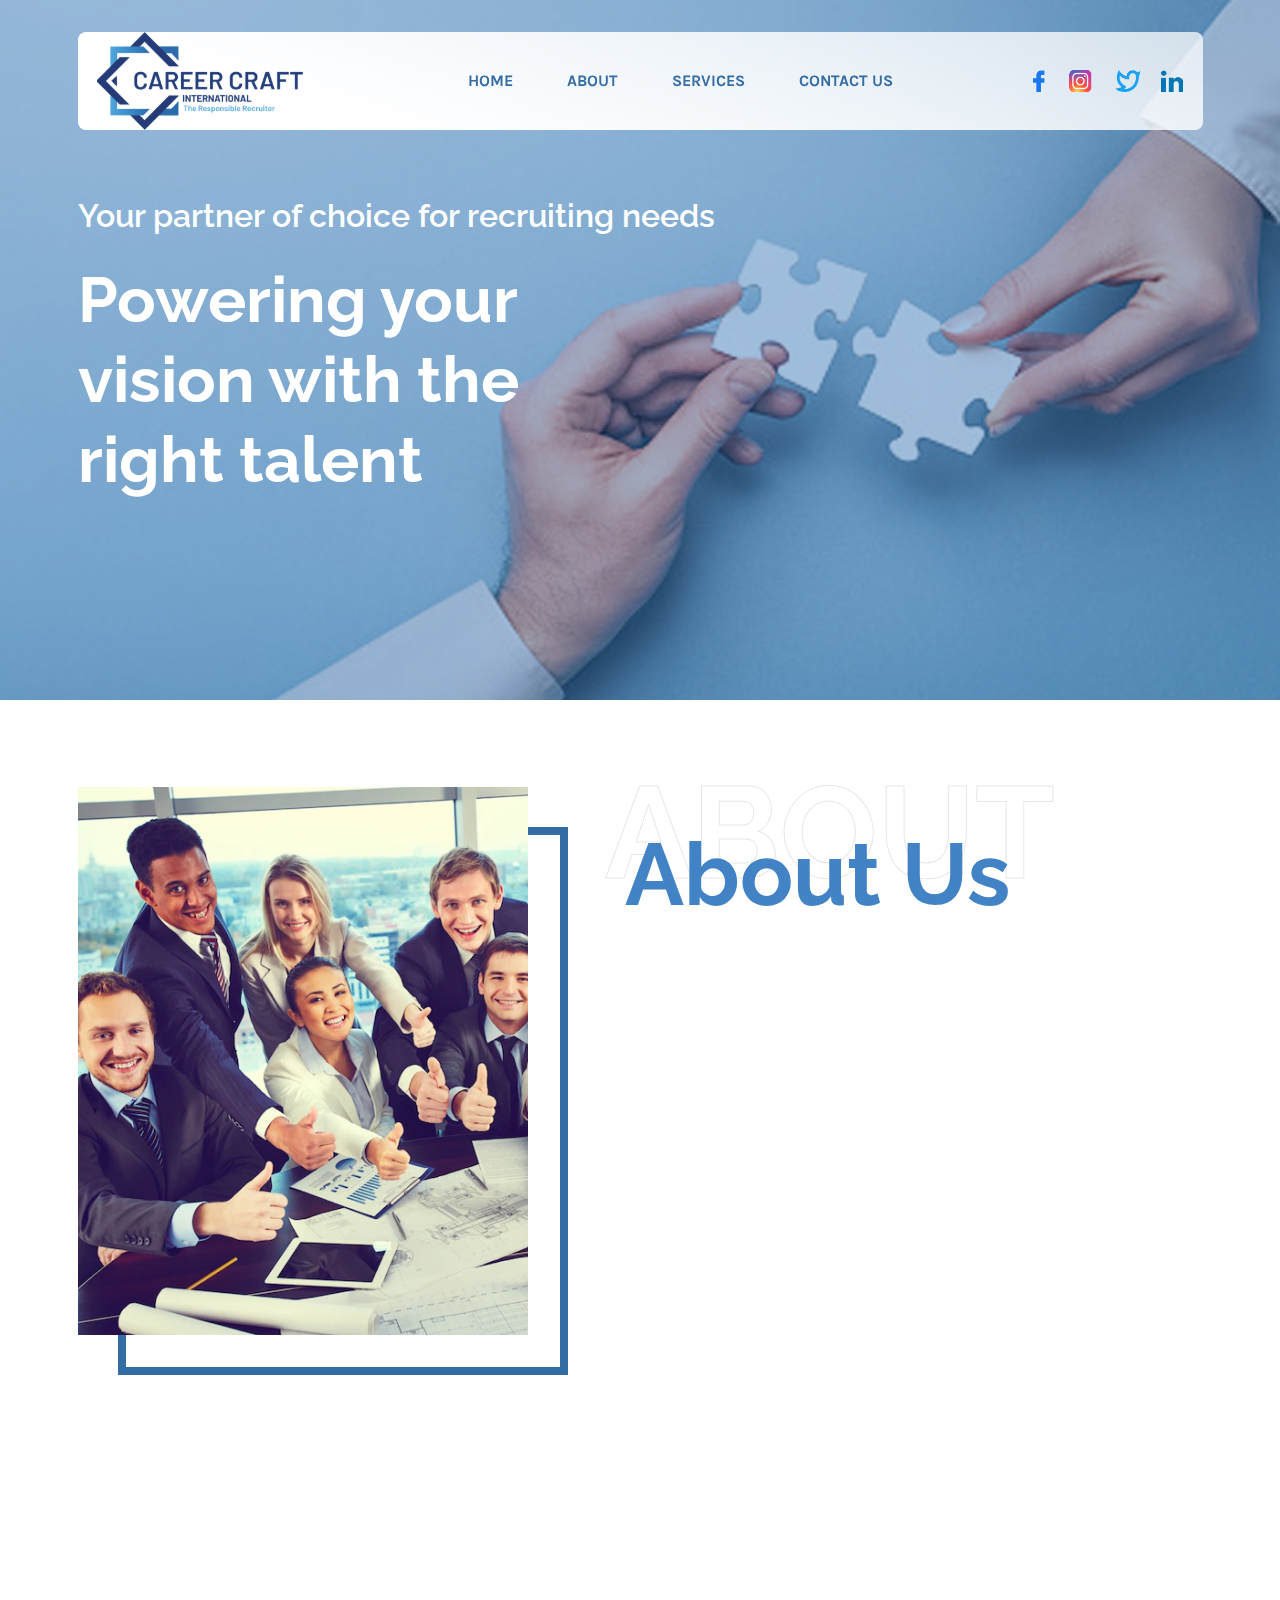
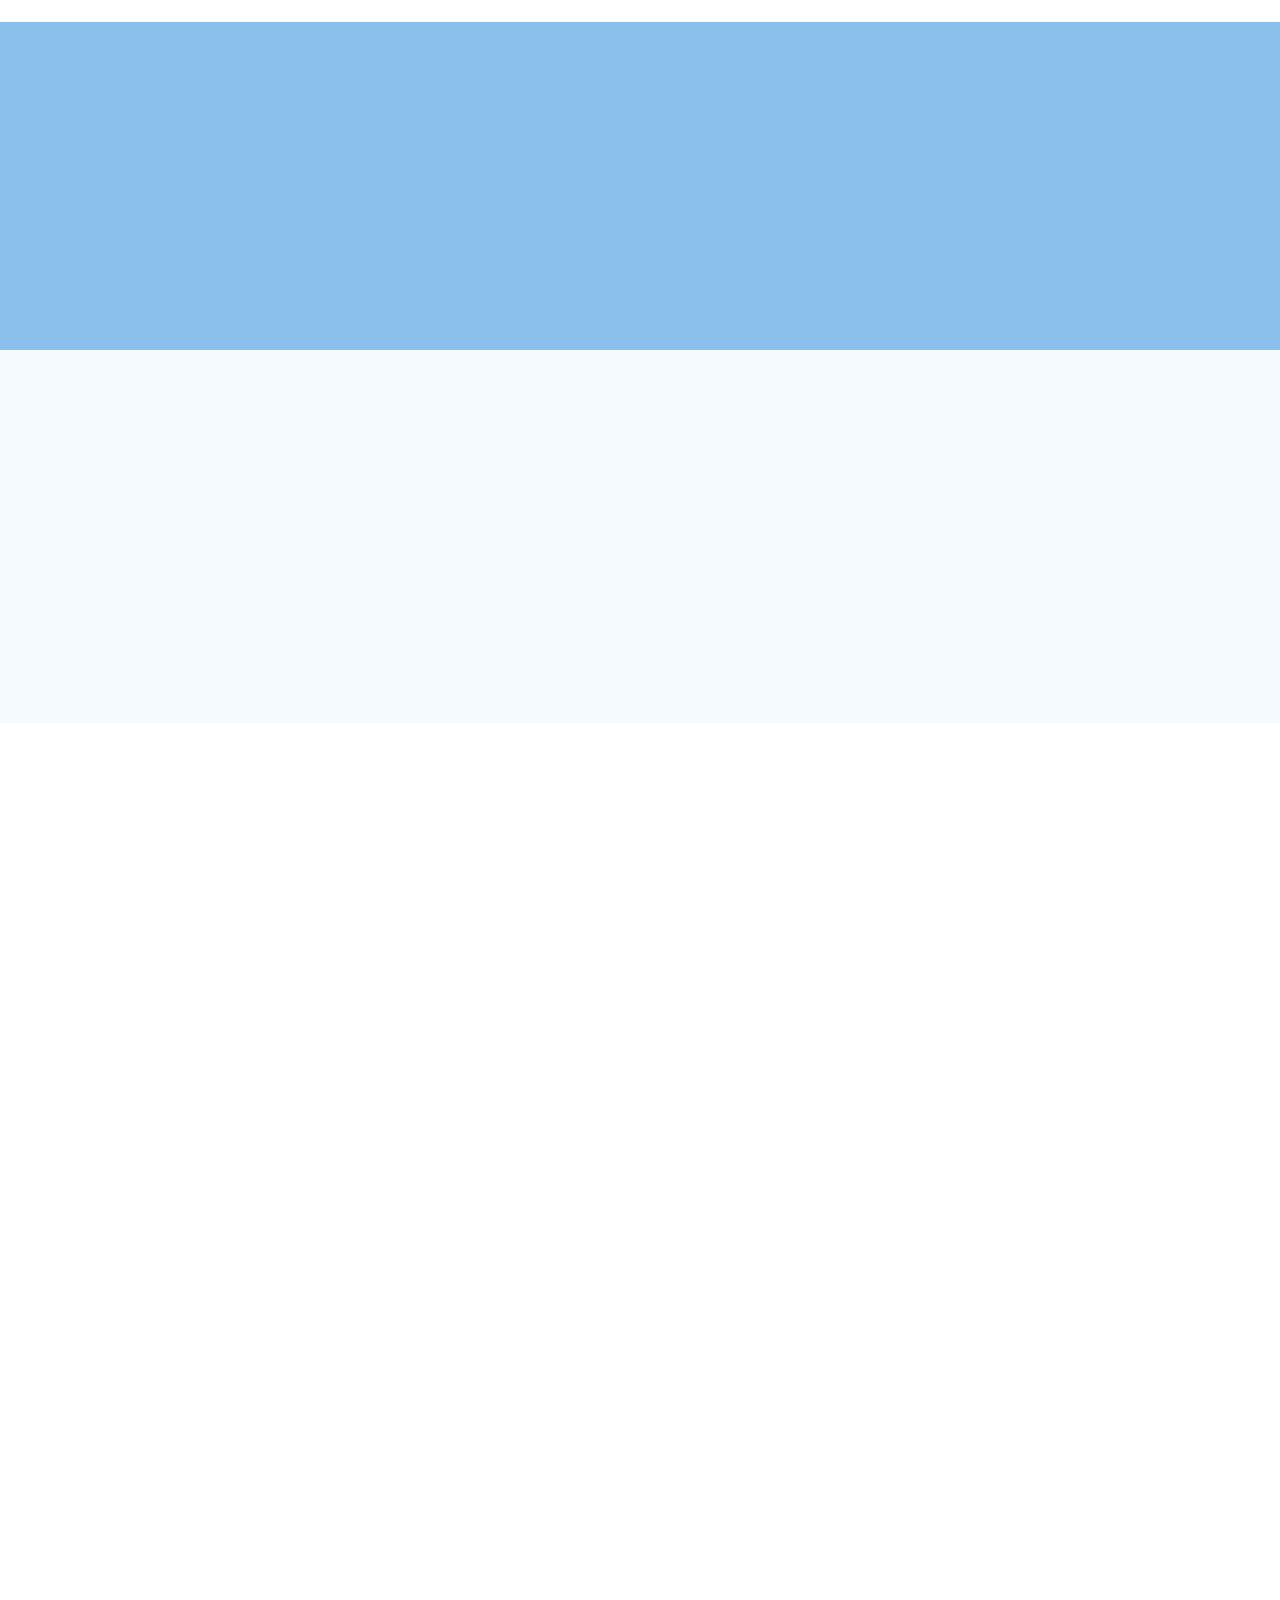
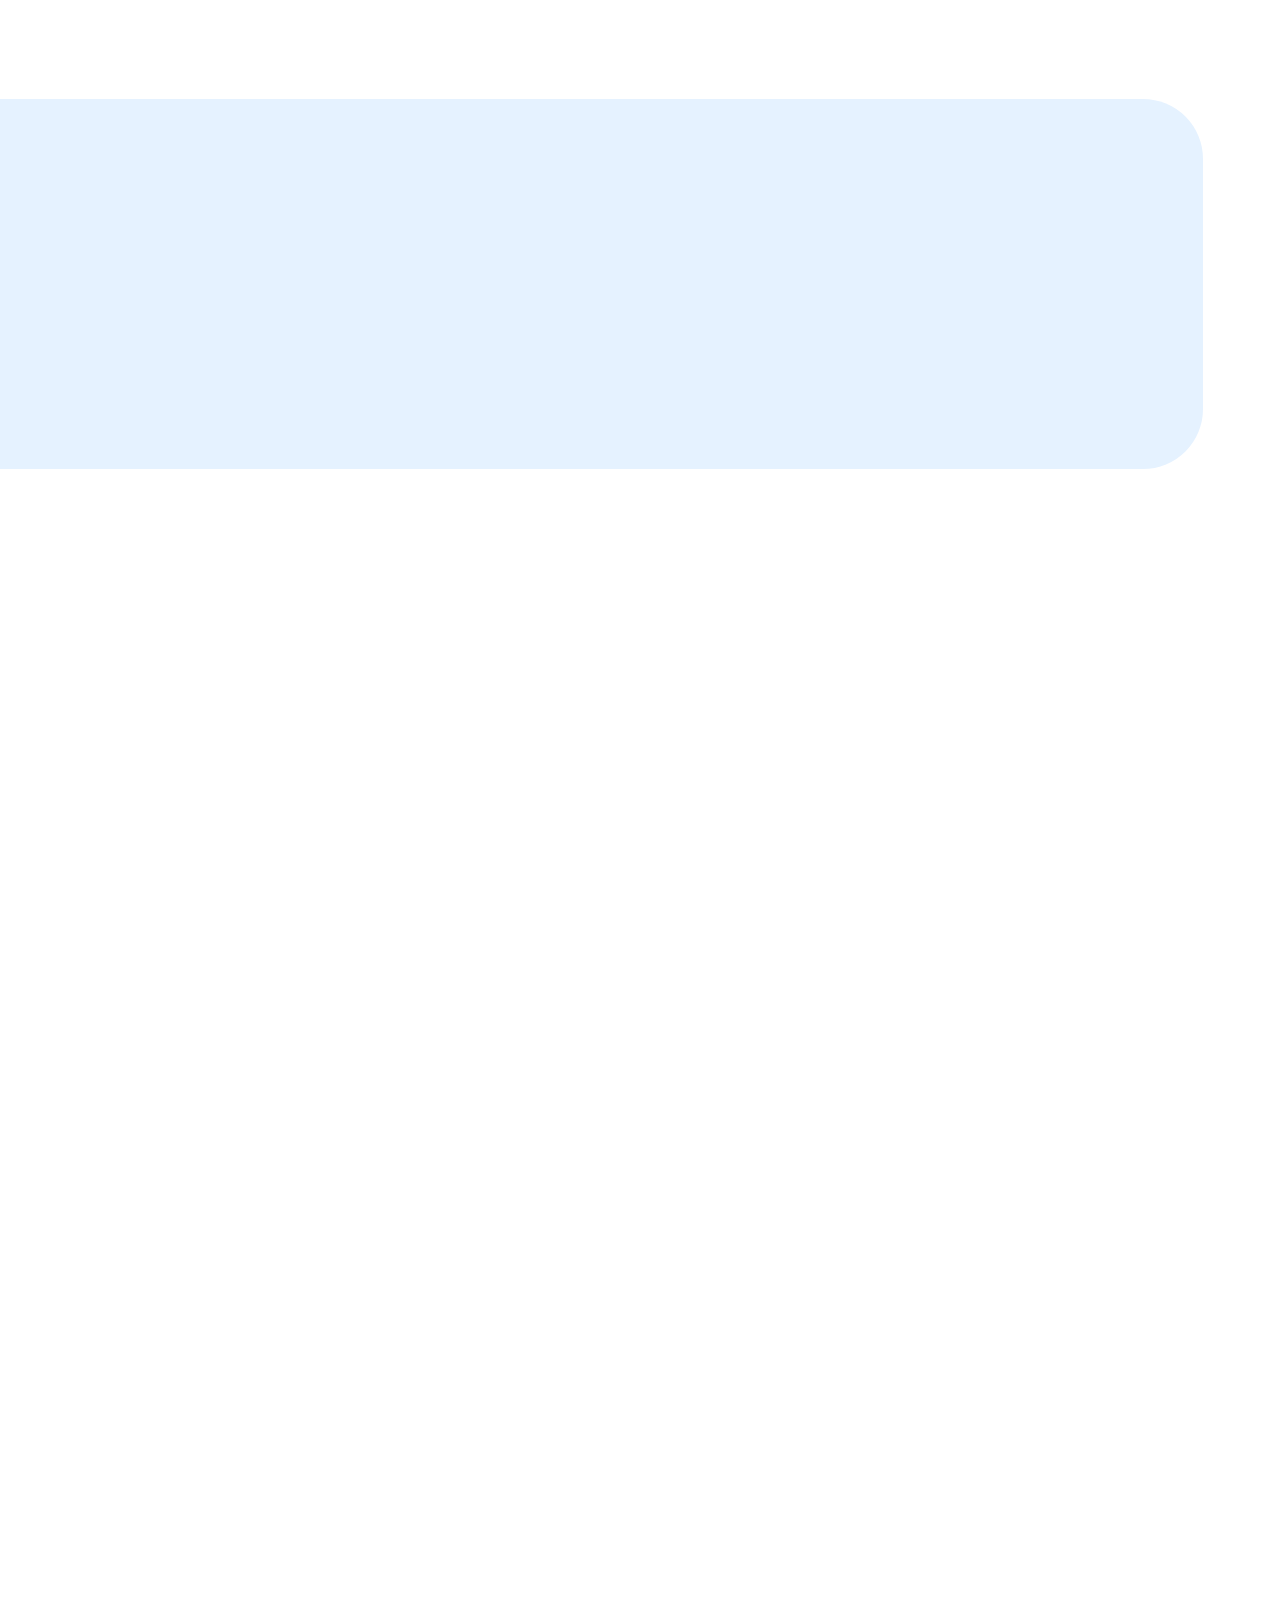
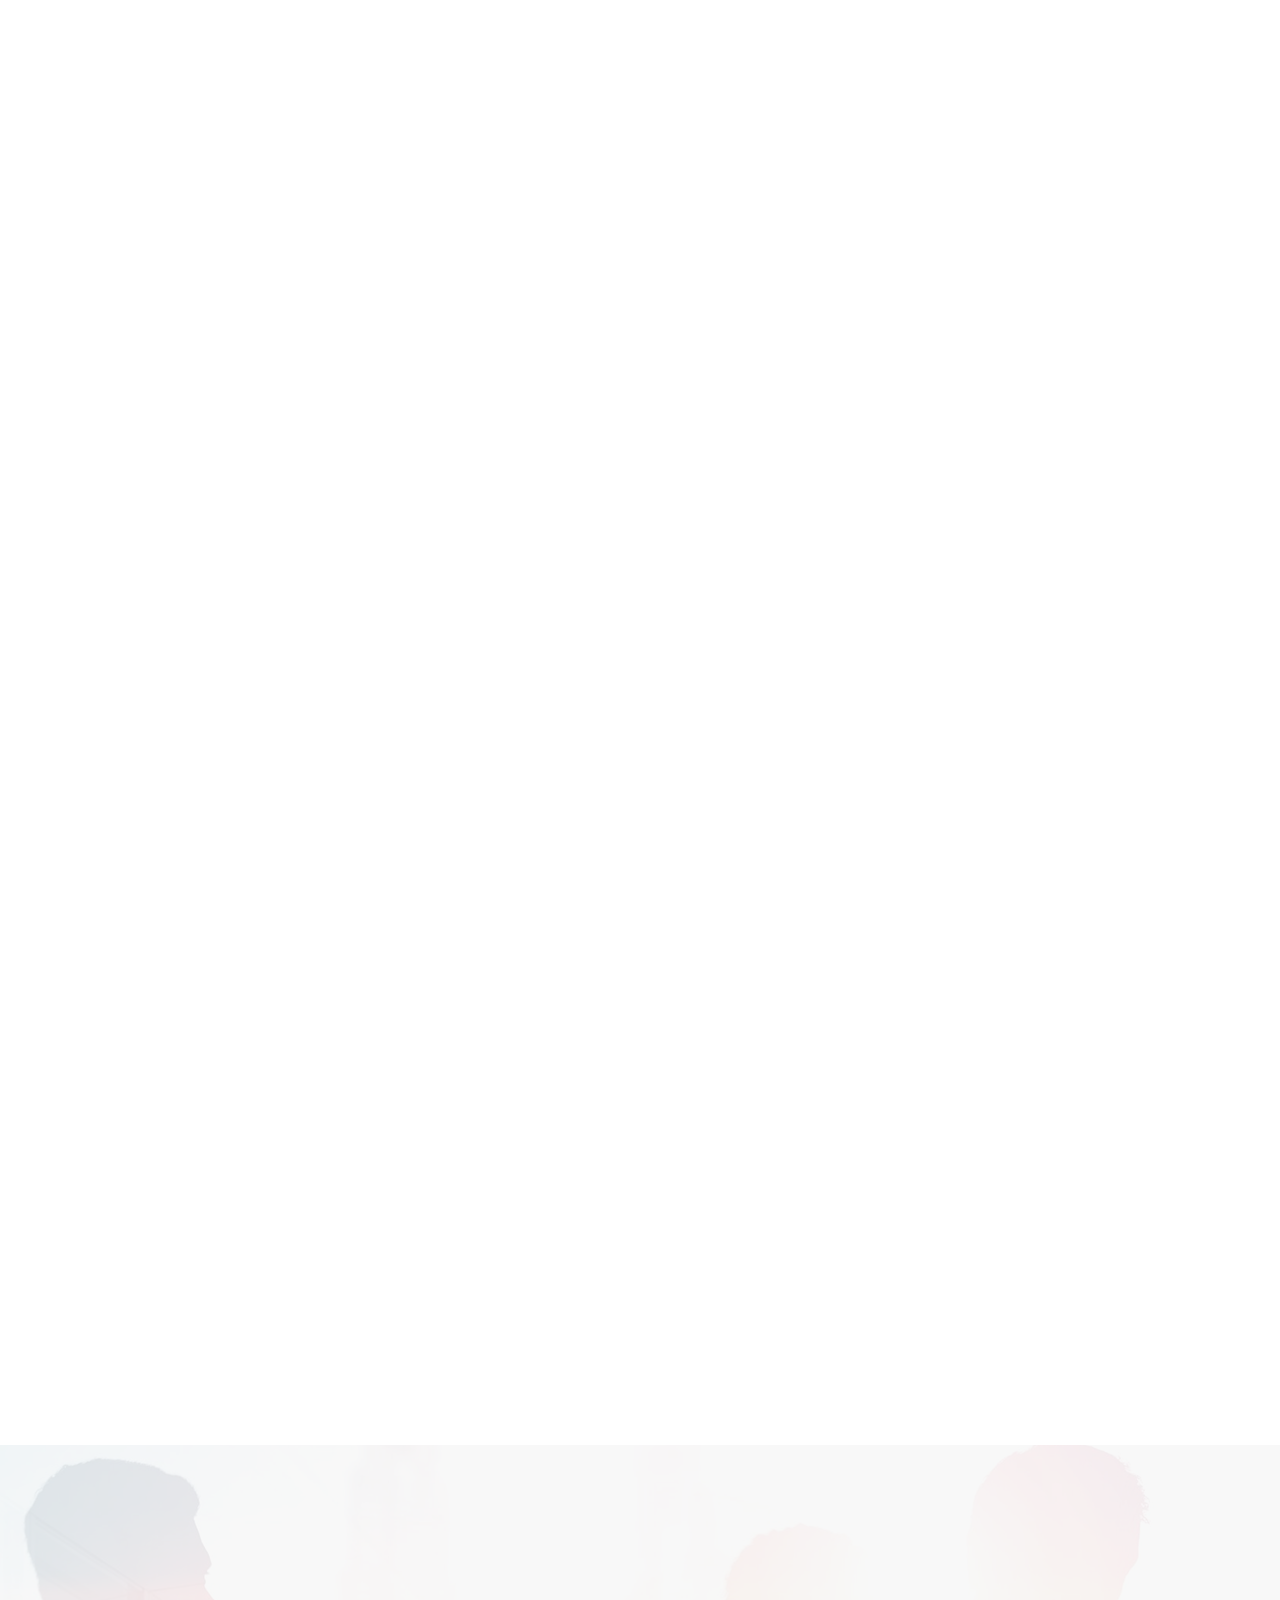
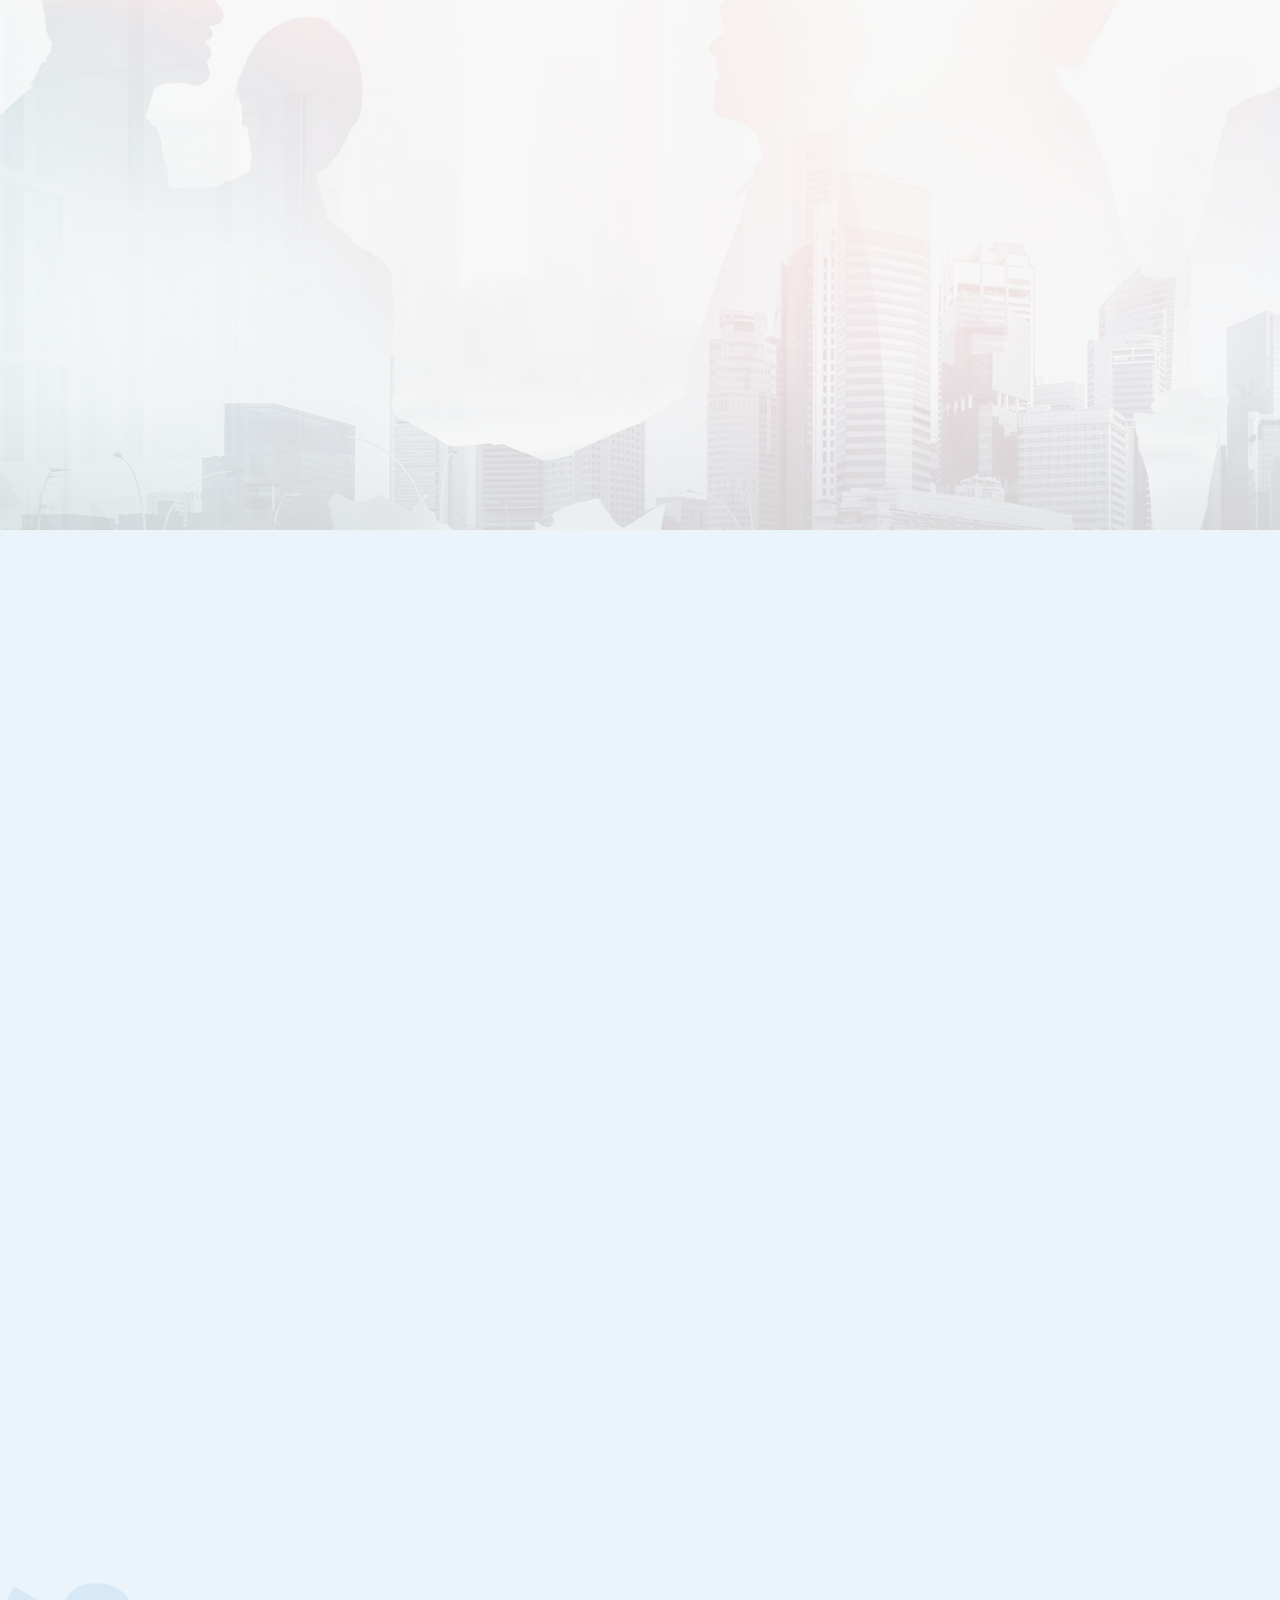
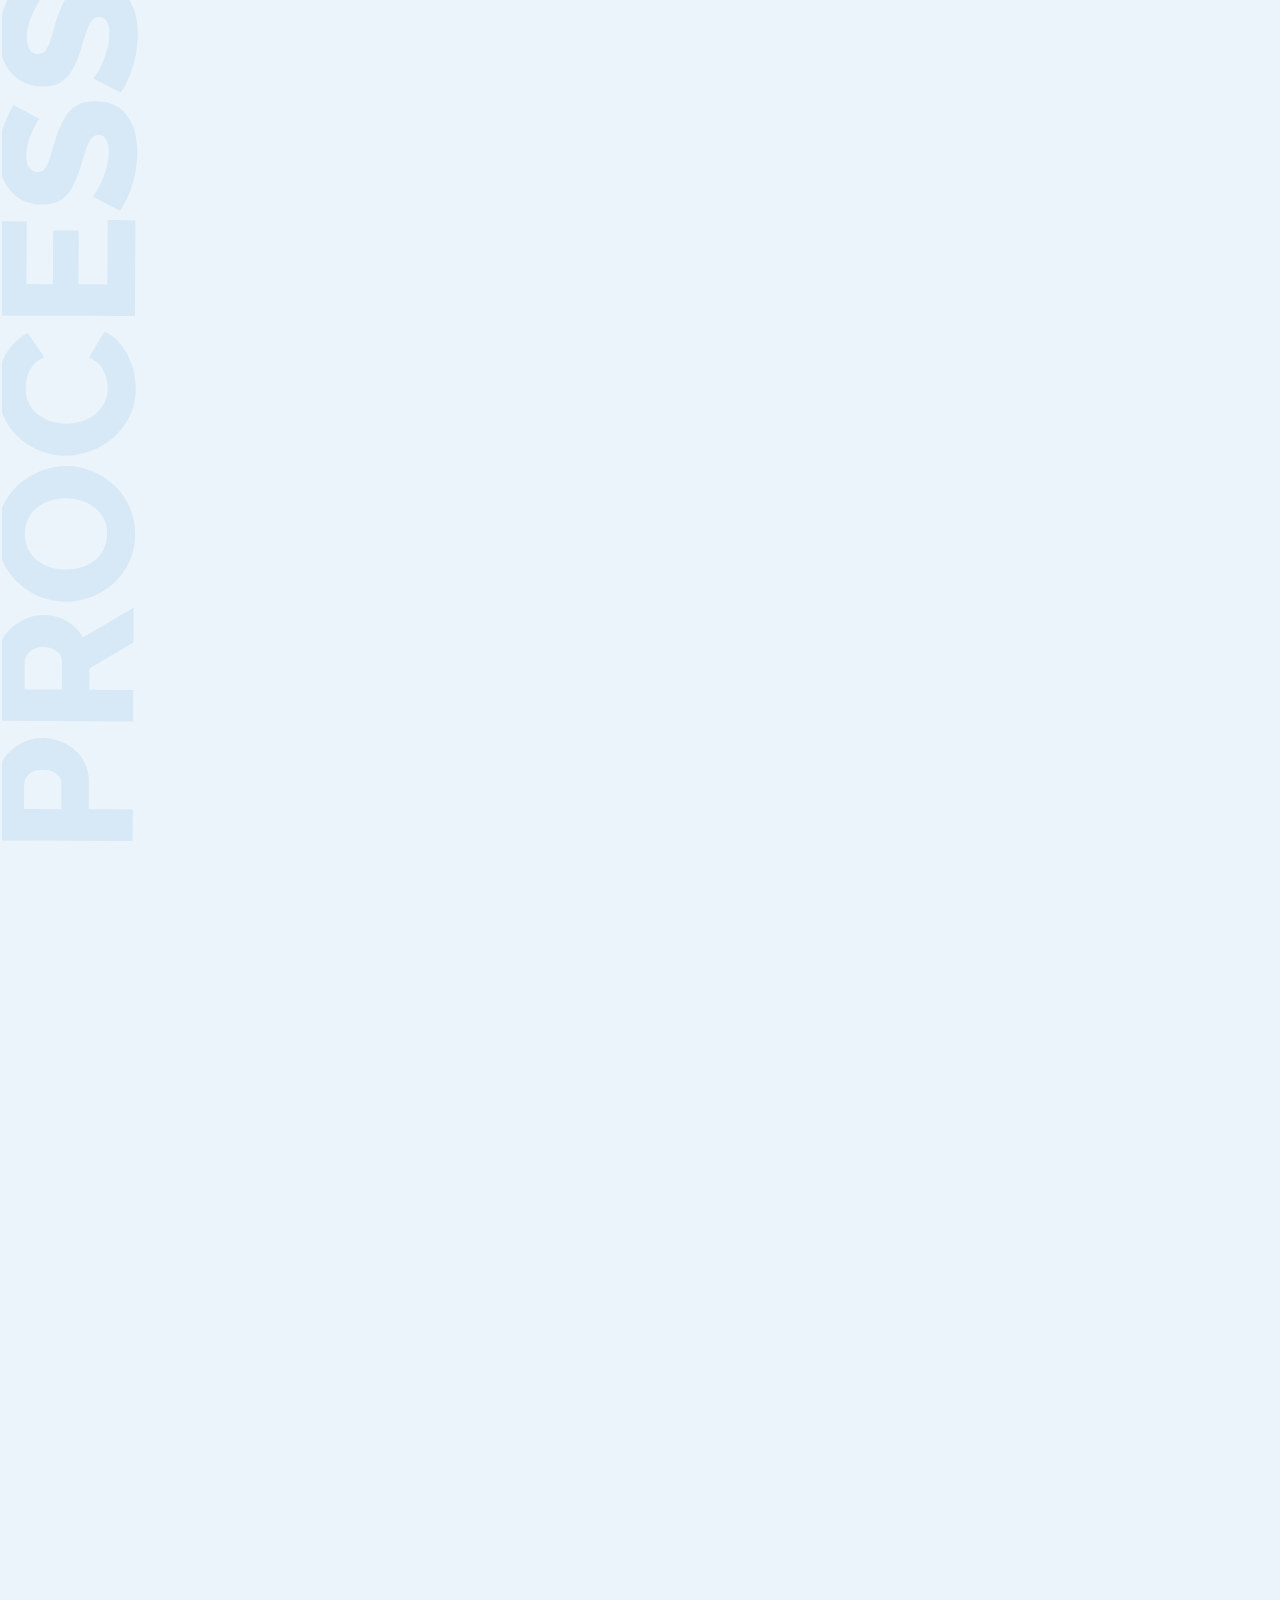
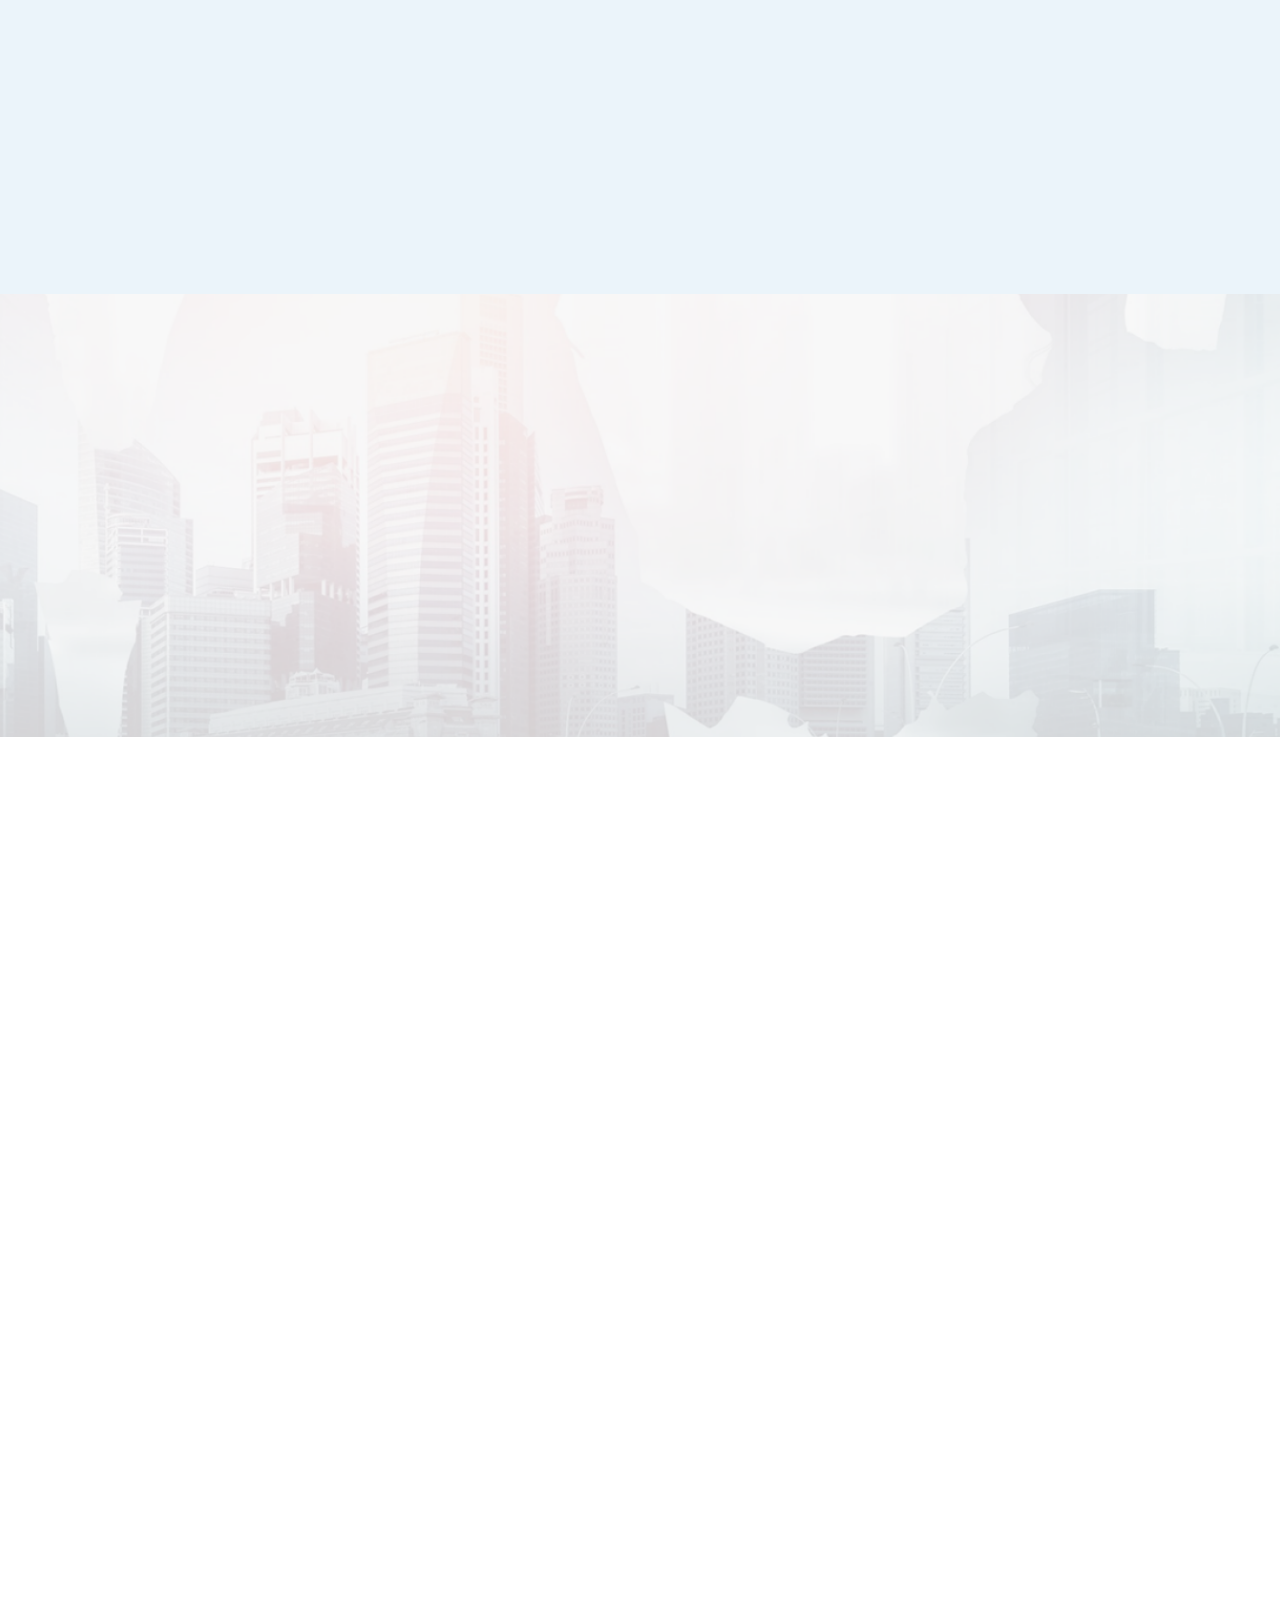
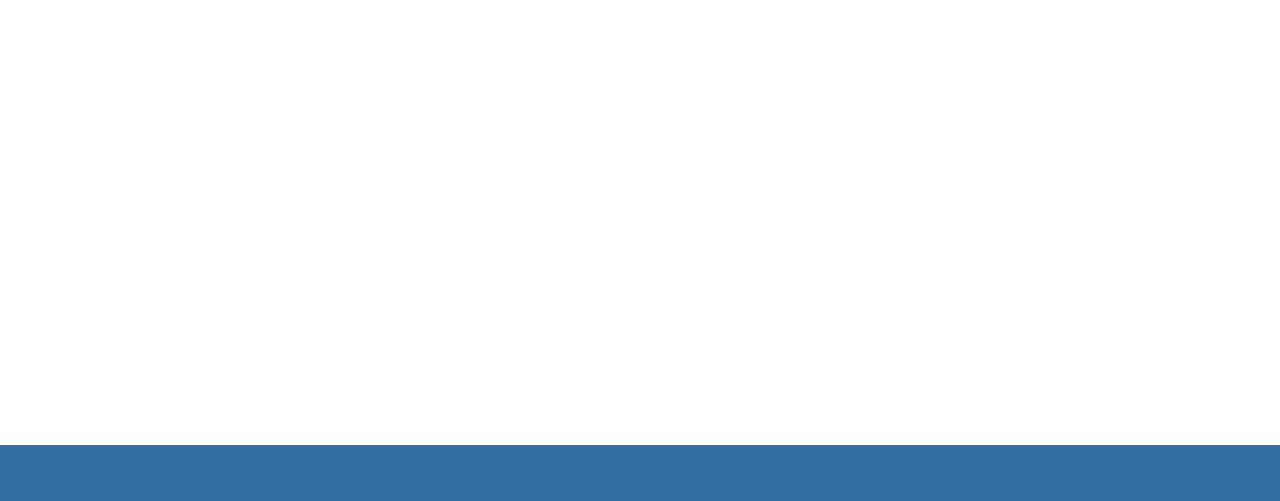
<file: index-V1.html>
<!DOCTYPE html>
<html lang="en">
  <head>
    <meta charset="utf-8" />
    <meta http-equiv="X-UA-Compatible" content="IE=edge" />
    <meta name="viewport" content="width=device-width, initial-scale=1" />
    <title>CAREERCRAFT</title>
    <!--favicon-->
    <link rel="icon" href="assets/img/favicon.png" sizes="32x32" type="image/png" />
    <!-- Bootstrap -->
    <link rel="stylesheet" href="assets/mincss/bootstrap.min.css" />

    <!--font awesome-->
    <link rel="stylesheet" href="assets/mincss/all.min.css" />

    <!--animate-->
    <link rel="stylesheet" href="assets/mincss/animate.css" />

    <!-- Custom Style -->
    <link rel="stylesheet" href="assets/css/style.css" />
  </head>

  <body>
    <header>
      <div class="container">
        <div class="customNav mx-auto">
          <nav class="navbar navbar-expand-lg">
            <div class="container">
              <div class="customNav__logo">
                <a class="navbar-brand" href="#">
                  <img src="assets/img/svg/careercraft-logo.svg" alt="logo" />
                </a>
              </div>
              <button
                class="navbar-toggler"
                type="button"
                data-bs-toggle="collapse"
                data-bs-target="#navbarSupportedContent"
                aria-controls="navbarSupportedContent"
                aria-expanded="false"
                aria-label="Toggle navigation"
              >
                <!-- <span class="navbar-toggler-icon"></span> -->
                <div onclick="myFunction(this)">
                  <div class="bar1"></div>
                  <div class="bar2"></div>
                  <div class="bar3"></div>
                </div>
              </button>
              <div class="collapse navbar-collapse" id="navbarSupportedContent">
                <div class="customNav-rightCol mx-auto d-block">
                  <ul class="navbar-nav">
                    <li class="nav-item">
                      <a class="nav-link" href="#banner">home</a>
                    </li>
                    <li class="nav-item">
                      <a class="nav-link" href="#about">about</a>
                    </li>
                    <li class="nav-item">
                      <a class="nav-link" href="#services">services</a>
                    </li>
                    <li class="nav-item">
                      <a class="nav-link" href="#contact">contact us</a>
                    </li>
                  </ul>
                </div>
                <ul class="customNav-socialMedia">
                  <li>
                    <a href="#">
                      <img src="assets/img/fb.png" alt="fb" />
                    </a>
                  </li>
                  <li>
                    <a href="#">
                      <img src="assets/img/insta.png" alt="insta" />
                    </a>
                  </li>
                  <li>
                    <a href="#">
                      <img src="assets/img/twitter.png" alt="twitter" />
                    </a>
                  </li>
                  <li>
                    <a href="#">
                      <img src="assets/img/linkedIn.png" alt="linkedIn" />
                    </a>
                  </li>
                </ul>
              </div>
            </div>
          </nav>
        </div>
      </div>
    </header>
 


<main>
  <!--BANNER SECTION-->
  <section class="banner" id="banner">
    <div class="container h-100">
      <div class="row h-100 align-items-center">
        <div class="col-12">
          <div class="banner-txtWrap wow fadeInUp" data-wow-duration="1.5s" data-wow-delay=".6s">
            <p>Your partner of choice for recruiting needs</p>
            <h1>Powering your vision with the right talent</h1>
          </div>
        </div>
      </div>
    </div>
  </section>
  <!--ABOUT SECTION-->
  <section class="about" id="about">
    <div class="container">
      <div class="row align-items-center">
        <div class="col-lg-5">
          <div class="aboutImgWrap wow fadeInUp" data-wow-duration="1.5s" data-wow-delay=".6s">
            <img src="assets/img/about-img.png" alt="about-img" />
          </div>
        </div>
        <div class="col-lg-7">
          <div class="aboutHead-txtWrap wow fadeInUp" data-wow-duration="1.5s" data-wow-delay=".6s">
            <span>about</span>
            <h2>about us</h2>
          </div>
          <div class="about-bodyTxts wow fadeInUp" data-wow-duration="1.5s" data-wow-delay=".7s">
            <p>
              Career Craft International is an organization established by professionals with over 20 years of integrated experience in Overseas
              Manpower Recruitment and International Trade. Being an organization recognized and approved by the Government of India’s Ministry of
              External Affairs, we are greatly honoured to have the privilege to offer you our services of providing you with competent & hardworking
              manpower to fill your company requirements.
            </p>
            <p>
              The general recruitment and consulting team is specialised in the recruitment of highly trained and experienced workers imbued with good
              ethics, strong sense of respect and discipline, as well as commitment to excellence. We are using methods of scientific selection
              process, backed by the industry specialists and consultants to serve the needs of our clients.
            </p>
          </div>
        </div>
      </div>
      <div class="row">
        <div class="col-12">
          <!-- <p class="about__lgTxt wow fadeInUp" data-wow-duration="1.5s" data-wow-delay=".6s">
            The general recruitment and consulting team is specialised in the recruitment of highly trained and experienced workers imbued with good
            ethics, strong sense of respect and discipline, as well as commitment to excellence. We are using methods of scientific selection process,
            backed by the industry specialists and consultants to serve the needs of our clients.
          </p> -->
          <p class="about__lgTxt wow fadeInUp" data-wow-duration="1.5s" data-wow-delay=".6s">
            Career Craft International offers its services to companies across diverse sectors and verticals as each organization has distinct
            manpower requirements, with respect to the skill sets required and the level of management for which the recruitment is being undertaken.
            And for reasons of functional efficiency, we've structured our operations and categorized the industry in Segments as:
          </p>
        </div>
      </div>
    </div>
  </section>
  <!--ICON SECTION-->
  <section class="iconSec" id="services">
    <div class="container-fluid">
      <div class="row">
        <div class="col-12 px-md-0 light--bg">
          <div class="iconBoxWrap wow fadeInUp" data-wow-duration="1.5s" data-wow-delay=".6s">
            <div class="iconBox">
              <div class="iconBox-img">
                <img src="assets/img/svg/engineering.svg" alt="engineering" />
              </div>
              <div class="iconBox-txts">
                <p>
                  Engineering, Construction, Commissioning, Operations & Maintenance of world-class industrial plants in the Oil & Gas, Refineries,
                  Petrochemicals, Specialty Chemicals, Power and Water Treatment sectors.
                </p>
                <a href="javascript:void(0);" class="iconBox-txts__readMore">Read More</a>
                <a href="javascript:void(0);" class="iconBox-txts__readless d-none">Read Less</a>
              </div>
            </div>
            <div class="iconBox">
              <div class="iconBox-img">
                <img src="assets/img/svg/maintenance.svg" alt="maintenance" />
              </div>
              <div class="iconBox-txts">
                <p>Maintenance and Repair crews for Turnarounds & Shutdowns.</p>
                <a href="javascript:void(0);" class="iconBox-txts__readMore">Read More</a>
                <a href="javascript:void(0);" class="iconBox-txts__readless d-none">Read Less</a>
              </div>
            </div>
            <div class="iconBox">
              <div class="iconBox-img">
                <img src="assets/img/svg/civil.svg" alt="maintenance" />
              </div>
              <div class="iconBox-txts">
                <p>Civil & MEP Construction Projects.</p>
                <a href="javascript:void(0);" class="iconBox-txts__readMore">Read More</a>
                <a href="javascript:void(0);" class="iconBox-txts__readless d-none">Read Less</a>
              </div>
            </div>
            <div class="iconBox">
              <div class="iconBox-img">
                <img src="assets/img/svg/restaurant.svg" alt="restaurant" />
              </div>
              <div class="iconBox-txts">
                <p>Facility Management, Catering and Hospitality.</p>
                <a href="javascript:void(0);" class="iconBox-txts__readMore">Read More</a>
                <a href="javascript:void(0);" class="iconBox-txts__readless d-none">Read Less</a>
              </div>
            </div>
            <div class="iconBox icon--mb--0 icon--mr--0">
              <div class="iconBox-img">
                <img src="assets/img/svg/hospita.svg" alt="hospita" />
              </div>
              <div class="iconBox-txts">
                <p>Hospitals & Care Homes</p>
                <a href="javascript:void(0);" class="iconBox-txts__readMore">Read More</a>
                <a href="javascript:void(0);" class="iconBox-txts__readless d-none">Read Less</a>
              </div>
            </div>
          </div>
        </div>
        <div class="col-12 light--white--bg px-md-0">
          <div class="iconSec-highlight wow fadeInUp" data-wow-duration="1.5s" data-wow-delay=".6s">
            <h3>
              <span>CAREERCRAFT</span>
              Our team bring a wealth of experience and knowledge to ensure that we find the best person for your firm, whether they’re actively
              seeking a new role or not visible in the market
            </h3>
            <h4>CAREERCRAFT</h4>
          </div>
        </div>
      </div>
    </div>
  </section>
  <!--SEC ABOUT SECTION-->
  <section class="sec-about">
    <div class="container">
      <div class="row align-items-center wow fadeInUp" data-wow-duration="1.5s" data-wow-delay=".6s">
        <div class="col-lg-6">
          <div class="sec-about-bodyTxts">
            <p>
              It is really a challenging procedure for international companies to find highly talented hands from different parts of the world and to enter into an agreeable contract with the prospective candidates for the purpose of realizing their manpower needs. It requires much experience and expertise to find the right candidates with positive attributes. The selection processes are handled by people with immense knowledge and experience in the relevant field, enabling us to tackle clients’ requisition promptly.
            </p>
            <p>
              As an international Manpower Management Service provider, Career Craft International has proven its calibre in finding the apt candidates who can genuinely contribute to the accomplishment of various industrial aspirations using the best practices in talent acquisition through scientific methodologies.  The expert and analytical exposure to numerous availability of manpower has encouraged the vision of our shortlisting procedure to place an appropriate candidate to its suitability and work ethics. 
            </p>
            <p>
              We never know what clients want beforehand, but we have the flexibility to change our services, accordingly. So, we are always here to offer you with quality packages of all time. Just be sure to join hand with us, and you can leave the rest on us.            </p>
          </div>
        </div>
        <div class="col-lg-6">
          <div class="sec-aboutImgWrap">
            <img src="assets/img/about-img2.png" alt="about-img" />
          </div>
        </div>
      </div>
    </div>
  </section>
  <!--FEATURES SECTION-->
  <section class="features">
    <div class="container ps-0">
      <div class="features--lightBg">
        <div class="row">
          <div class="col-12">
            <div class="features-mainHead-txtWrap wow fadeInUp" data-wow-duration="1.5s" data-wow-delay=".6s">
              <span class="first__span">features</span>
              <h5>
                Features that <span>Make us <strong>different</strong></span>
              </h5>
            </div>
          </div>
        </div>
      </div>
    </div>
    <div class="container">
      <div class="row align-items-center wow fadeInUp" data-wow-duration="1.5s" data-wow-delay=".6s">
        <div class="col-xl-6">
          <div class="features-imgWrap">
            <img src="assets/img/feature-1.png" alt="feature-1" />
            <div class="features-imgWrap-Num">
              <h5>01</h5>
            </div>
          </div>
        </div>
        <div class="col-xl-6">
          <div class="featuresHead-txtWrap">
            <span>approach</span>
            <h5>our business approach</h5>
          </div>
          <div class="features-bodyTxts">
            <p>
              We strive to be the preferred business partner to both our clients and our candidates and to be recognized as a company of distinction
              that operates around the creation of long-term relationships and the consistent supply of high quality, personalized, professional and
              value added service. With our team by your side, it is not that difficult for you to work on the finest global manpower services.
            </p>
          </div>
        </div>
      </div>
      <div class="row align-items-center wow fadeInUp" data-wow-duration="1.5s" data-wow-delay=".6s">
        <div class="col-xl-6 order-2 order-xl-1 mt--64">
          <div class="featuresHead-txtWrap">
            <span>methods</span>
            <h5>our search methods</h5>
          </div>
          <div class="features-bodyTxts">
            <p>
              Our methods of managing the search for a candidate are customized to specific conditions. Keeping in mind the deliberations like the
              industry-specific acquaintance and the location of such talent, we pick out the candidates. The geographic scope of the search is agreed
              upon with our client, based on their work values.
            </p>
          </div>
        </div>
        <div class="col-xl-6 order-1 order-xl-2">
          <div class="features-imgWrap">
            <img src="assets/img/feature-2.png" alt="feature-2" />
            <div class="features-imgWrap-Num">
              <h5>02</h5>
            </div>
          </div>
        </div>
      </div>
      <div class="row align-items-center wow fadeInUp" data-wow-duration="1.5s" data-wow-delay=".6s">
        <div class="col-xl-6">
          <div class="features-imgWrap">
            <img src="assets/img/feature-3.png" alt="feature-3" />
            <div class="features-imgWrap-Num">
              <h5>03</h5>
            </div>
          </div>
        </div>
        <div class="col-xl-6 mt--64">
          <div class="featuresHead-txtWrap">
            <span>process</span>
            <h5>our work process</h5>
          </div>
          <div class="features-bodyTxts">
            <p>
              We pro energetically tap the market for exceptional candidates. Once the candidates have been acknowledged, we carry out in-depth
              interviews with each individual and obtain detailed information (on topics such as educational background, experience, job history,
              career goals, personality traits, compensation etc.)
            </p>
          </div>
        </div>
      </div>
      <div class="row align-items-center wow fadeInUp" data-wow-duration="1.5s" data-wow-delay=".6s">
        <div class="col-xl-6 order-2 order-xl-1 mt--64">
          <div class="featuresHead-txtWrap">
            <span>team</span>
            <h5>our team and infrastructure</h5>
          </div>
          <div class="features-bodyTxts">
            <p>
              Our infrastructure is the foundation upon which we are able to sustain our high levels of performance. Our dedicated team of HR
              consultants carry out high-quality searches and provides you the desired results. We have computerized data bank, consisting of a large
              number of CV’s of potential applicants from various industries, as well as logistic staff to support the entire administrative
              activities such as medical, trade tests, emigration, visa processing.
            </p>
          </div>
        </div>
        <div class="col-xl-6 order-1 order-xl-2">
          <div class="features-imgWrap">
            <img src="assets/img/feature-4.png" alt="feature-4" />
            <div class="features-imgWrap-Num">
              <h5>04</h5>
            </div>
          </div>
        </div>
      </div>
    </div>
  </section>
  <!--CHOOSE US SECTION-->
  <section class="chooseUs">
    <div class="container wow fadeInUp" data-wow-duration="1.5s" data-wow-delay=".6s">
      <div class="row">
        <div class="col-12 blue--line">
          <h6 class="chooseUs__headTxt">Why Choose Us ?</h6>
        </div>
      </div>
      <div class="row">
        <div class="col-12">
          <div class="chooseUs-iconWrap">
            <div class="chooseUs-iconBox">
              <div class="chooseUs-iconBox-img">
                <img src="assets/img/svg/quality.svg" alt="quality" />
              </div>
              <div class="chooseUs-iconBox-txts">
                <h6>Quality</h6>
                <p>Exceptional emphasis on client needs</p>
              </div>
            </div>
            <div class="chooseUs-iconBox">
              <div class="chooseUs-iconBox-img">
                <img src="assets/img/svg/resources.svg" alt="resources" />
              </div>
              <div class="chooseUs-iconBox-txts">
                <h6>Resources</h6>
                <p>A great database for International Placements in every major sector of work.</p>
              </div>
            </div>
            <div class="chooseUs-iconBox">
              <div class="chooseUs-iconBox-img">
                <img src="assets/img/svg/expertise.svg" alt="expertise" />
              </div>
              <div class="chooseUs-iconBox-txts">
                <h6>Expertise</h6>
                <p>A strong support of knowledgeable individuals that have international exposure and are well informed about the market.</p>
              </div>
            </div>
            <div class="chooseUs-iconBox">
              <div class="chooseUs-iconBox-img">
                <img src="assets/img/svg/plan.svg" alt="plan" />
              </div>
              <div class="chooseUs-iconBox-txts">
                <h6>Planning and execution</h6>
                <p>Painstaking and precise selection of resources.</p>
              </div>
            </div>
            <div class="chooseUs-iconBox">
              <div class="chooseUs-iconBox-img">
                <img src="assets/img/svg/transparent.svg" alt="transparent" />
              </div>
              <div class="chooseUs-iconBox-txts">
                <h6>Transparency</h6>
                <p>Complete transparency and proper documentation</p>
              </div>
            </div>
          </div>
        </div>
      </div>
    </div>
  </section>
  <!--PROCESS SECTION-->
  <section class="process">
    <div class="container">
      <div class="row">
        <div class="col-12 wow fadeInUp" data-wow-duration="1.5s" data-wow-delay=".6s">
          <h6 class="process__headTxt mx-auto text-center">Process Of Worker Supply & Recruitment</h6>
        </div>
      </div>
      <div class="row">
        <div class="col-12">
          <div class="timeline-container wow fadeInUp" data-wow-duration="1.5s" data-wow-delay=".6s">
            <div class="timeline-block timeline-block-left">
              <div class="marker"></div>
              <div class="timeline-contentBox">
                <div class="timeline-content">
                  <img src="assets/img/svg/inquiry-black.svg" class="timeline-content__outlineImg" alt="inquiry-black" />
                  <div class="timeline-content-img">
                    <img src="assets/img/svg/inquiry.svg" alt="inquiry" />
                  </div>
                  <div class="timeline-content-txt">
                    <h3>INQUIRY</h3>
                    <p>You can call us or send us a mail stating your manpower requirements.</p>
                  </div>
                </div>
              </div>
            </div>

            <div class="timeline-block timeline-block-right">
              <div class="marker"></div>
              <div class="timeline-contentBox">
                <div class="timeline-content">
                  <img src="assets/img/svg/meeting-black.svg" class="timeline-content__outlineImg" alt="meeting-black" />
                  <div class="timeline-content-img">
                    <img src="assets/img/svg/meeting.svg" alt="inquiry" />
                  </div>
                  <div class="timeline-content-txt">
                    <h3>MEETING</h3>
                    <p>You can visit us or we can visit you for a meeting to discuss your manpower requirements.</p>
                  </div>
                </div>
              </div>
            </div>

            <div class="timeline-block timeline-block-left">
              <div class="marker"></div>
              <div class="timeline-contentBox">
                <div class="timeline-content">
                  <img src="assets/img/svg/inquiry-black.svg" class="timeline-content__outlineImg" alt="inquiry-black" />
                  <div class="timeline-content-img">
                    <img src="assets/img/svg/inquiry.svg" alt="inquiry" />
                  </div>
                  <div class="timeline-content-txt">
                    <h3>RECOMMENDATIONS</h3>
                    <p>We can recommend to you the workers needed for your specific requirements and discuss about their skill sets and expected salaries and benefits.</p>
                    <!-- <a href="javascript:void(0);" class="timeline-content-txt__readMore">Read More</a> -->
                  </div>
                </div>
              </div>
            </div>

            <div class="timeline-block timeline-block-right">
              <div class="marker"></div>
              <div class="timeline-contentBox">
                <div class="timeline-content">
                  <img src="assets/img/svg/execution-black.svg" class="timeline-content__outlineImg" alt="execution-black" />
                  <div class="timeline-content-img">
                    <img src="assets/img/svg/execution.svg" alt="execution" />
                  </div>
                  <div class="timeline-content-txt">
                    <h3>EXECUTION</h3>
                    <p>Once the recruitment terms have been agreed upon we shall commence the execution of the due process of completing the government formalities of the country we will be recruiting the workers from.</p>
                    <!-- <a href="javascript:void(0);" class="timeline-content-txt__readMore">Read More</a> -->
                  </div>
                </div>
              </div>
            </div>

            <div class="timeline-block timeline-block-left">
              <div class="marker"></div>
              <div class="timeline-contentBox">
                <div class="timeline-content">
                  <img src="assets/img/svg/shortlist-black.svg" class="timeline-content__outlineImg" alt="shortlist-black" />
                  <div class="timeline-content-img">
                    <img src="assets/img/svg/shortlist.svg" alt="shortlist" />
                  </div>
                  <div class="timeline-content-txt">
                    <h3>
                      <span class="d-block"> SHORTLISTING/ </span>
                      VERIFICATION/INTERVIEWS
                    </h3>
                    <p>Based on your job requirements we shall advertise/headhunt, pre-screening, shortlist, verify and conduct final interviews with the potential candidates to fill the required positions. For bulk recruitment we shall invite your company’s representative to travel with us to personally interview/trade test the candidates in their home country.</p>
                    <!-- <a href="javascript:void(0);" class="timeline-content-txt__readMore">Read More</a> -->
                  </div>
                </div>
              </div>
            </div>

            <div class="timeline-block timeline-block-right">
              <div class="marker"></div>
              <div class="timeline-contentBox">
                <div class="timeline-content">
                  <img src="assets/img/svg/visa-black.svg" class="timeline-content__outlineImg" alt="visa-black" />
                  <div class="timeline-content-img">
                    <img src="assets/img/svg/visa.svg" alt="visa" />
                  </div>
                  <div class="timeline-content-txt">
                    <h3>EMPLOYMENT VISA</h3>
                    <p>Must then be processed by your company in order that the workers can be mobilized to arrive at their work location abroad from their respective countries. Alternatively, we can also agree for outsourcing arrangements wherein we will issue the workers’ employment visas and complete all other legal formalities as per the Countries’ Labour Law.</p>
                    <!-- <a href="javascript:void(0);" class="timeline-content-txt__readMore">Read More</a> -->
                  </div>
                </div>
              </div>
            </div>
          </div>
        </div>
      </div>
    </div>
  </section>
  <!--CTA SECTION-->
  <section class="cta">
    <div class="container h-100">
      <div class="row h-100 wow fadeInUp" data-wow-duration="1.5s" data-wow-delay=".6s">
        <div class="col-xl-4 order-2 order-xl-1">
          <div class="cta-imgWrap">
            <img src="assets/img/cta-person.png" alt="cta-person" />
          </div>
        </div>
        <div class="col-xl-8 order-1 order-xl-2">
          <div class="cta-textWrap">
            <h6><span>With </span>the help of an authentic overseas manpower recruiter, finding a job can be a smooth and seamless process.</h6>
          </div>
        </div>
      </div>
    </div>
  </section>
  <!--CONNECT US SECTION-->
  <section class="connectUs" id="contact">
    <div class="container-fluid">
      <div class="row">
        <div class="col-xl-7 px-0 wow fadeInUp" data-wow-duration="1.5s" data-wow-delay=".6s">
          <div class="connectUs-map">
            <iframe
              src="https://www.google.com/maps/embed?pb=!1m18!1m12!1m3!1d15718.649692154631!2d76.28932809999998!3d9.962018800000003!2m3!1f0!2f0!3f0!3m2!1i1024!2i768!4f13.1!3m3!1m2!1s0x0%3A0x320b9dea690c394f!2sCareer%20Craft%20International!5e0!3m2!1sen!2sin!4v1655177732164!5m2!1sen!2sin"
              width="100%"
              height="100%"
            ></iframe>
          </div>
        </div>
        <div class="col-xl-5 wow fadeInUp" data-wow-duration="1.5s" data-wow-delay=".6s">
          <div class="connectUs-Info">
            <div class="connectUs-Info-txtWrap">
              <span>connect</span>
              <h6>Connect With Us</h6>
            </div>
            <div class="connectUs-Info-bodyTxt">
              <p>You can email us, phone us, post a letter to us, DM us - whatever your preference, find all our contact details here.</p>
            </div>
            <div class="connectUs-Info-address">
              <ul>
                <li>
                  <div class="connectUs-Info-address__head">
                    <img src="assets/img/svg/connect-Address.svg" alt="connect-Address" />
                    <p>Address</p>
                  </div>
                </li>
                <ul>
                  <li>Career Craft International,</li>
                  <li>61/3810, 1st Floor,</li>
                  <li>Kausthubham, Shanti Lane,</li>
                  <li>Ravipuram Road, Ernakulam</li>
                  <li>Pin Code - 682 016</li>
                </ul>
              </ul>
            </div>
            <div class="connectUs-Info-address">
              <ul>
                <li>
                  <div class="connectUs-Info-address__head">
                    <img src="assets/img/svg/connect-Email.svg" alt="connect-email" />
                    <p>Email</p>
                  </div>
                </li>
                <ul>
                  <li>
                    <a href="mailto:careercraftintl@gmail.com">careercraftintl@gmail.com</a>
                  </li>
                  <li>
                    <a href="mailto:careercraftinternational@gmail.com">careercraftinternational@gmail.com </a>
                  </li>
                </ul>
              </ul>
            </div>
            <div class="connectUs-Info-address">
              <ul>
                <li>
                  <div class="connectUs-Info-address__head">
                    <img src="assets/img/svg/connect-phone.svg" alt="connect-Phone" />
                    <p>Phone</p>
                  </div>
                </li>
                <ul>
                  <li>
                    <a href="tel:0484-4602429"> 0484-4602429 </a>
                  </li>
                  <li>
                    <a href="tel:+91 8921420472">+91 8921420472 </a>
                  </li>
                </ul>
              </ul>
            </div>
          </div>
        </div>
      </div>
    </div>
  </section>
</main>

<footer class="wow fadeInUp" data-wow-duration="1.5s" data-wow-delay=".6s">
    <div class="container">
        <div class="row">
            <div class="col-12">
                <div class="footerWrap">
                    <ul class="aboutUs">
                        <li>
                            <h6>
                                ABOUT US
                            </h6>
                        </li>
                        <li>
                            <p>
                                Career Craft International is an organization established by professionals with over 20 years of integrated experience in Overseas Manpower Recruitment and International Trade
                            </p>
                        </li>
                    </ul>
                    <ul class="quickLink">
                        <li>
                            <h6>
                                Quick Links
                            </h6>
                        </li>
                        <li>
                           <a href="#">Home</a>
                        </li>
                        <li>
                            <a href="#">About Us</a>
                         </li>
                         <li>
                            <a href="#">Services</a>
                         </li>
                         <li>
                            <a href="#">Contact Us</a>
                         </li>
                    </ul>
                    <ul class="contact">
                        <li>
                            <h6>
                                Contact
                            </h6>
                        </li>
                        <li>
                            <div class="contactWrap">
                                <p>Call Us : </p>
                                <div class="contactWrap-telnum">
                                    <a href="tel:+91 8921420472">+91 8921420472</a>
                                    <a href="tel:0484-4602429">0484-4602429</a>
                                </div>
                            </div>
                        </li>
                        <li>
                            <div class="contactWrap">
                                <p>Email : </p>
                                <div class="contactWrap-telnum">
                                    <a href="mailto:careercraftintl@gmail.com">careercraftintl@gmail.com</a>
                                    <a href="mailto:careercraftinternational@gmail.com">careercraftinternational@gmail.com</a>        
                                </div>
                            </div>
                        </li>
                    </ul>
                    <ul class="followUs">
                        <li>
                            <h6>
                                Follow Us
                            </h6>
                        </li>
                        <li>
                            <ul class="followUs-icons">
                                <li>
                                    <a href="#">
                                        <img src="assets/img/svg/fbb.svg" alt="Facebook">
                                    </a>
                                </li>
                                <li>
                                    <a href="#" class="px-2">
                                        <img src="assets/img/svg/inst.svg" alt="insta">
                                    </a>
                                </li>
                                <li>
                                    <a href="#">
                                        <img src="assets/img/svg/twit.svg" alt="Twitter">
                                    </a>
                                </li>
                            </ul>   
                        </li>
                    </ul>
                   
                </div>     
            </div>
        </div>
    </div>
</footer>
<section id="copyright">
    <div class="container wow fadeInUp" data-wow-duration="1.5s" data-wow-delay=".6s">
        <div class="row"> 
            <div class="col-12"> 
               <h6>© Copyright 2021. All Rights Reserved</h6>
            </div>
        </div>
    </div>
</section>
<!-- Return to Top -->
<a href="javascript:void(0);" id="return-to-top"><span class="fa fa-arrow-up"></span></a>

<script src="assets/minjs/bootstrap.bundle.min.js"></script>
<script src="assets/minjs/jquery.min.js"></script>
<script src="assets/minjs/wow.min.js"></script>
<script src="assets/js/customscript.js"></script>
</body>

</html>
</file>
<file: assets/css/style.css>
/*!
 * CAREERCRAFT STYLESHEET
 * 
 *   WRITTEN ON:2 JULY 2022
 *   VERSION : 1.0.2
       1:HOME PAGE
*/*,:after,:before{margin:0;padding:0;outline:none;box-sizing:inherit}html{font-size:62.5%;box-sizing:border-box}body{overflow-x:hidden}header{position:fixed;width:100%;z-index:99999;top:0}a{text-decoration:none!important}ul{list-style-type:none;padding-left:0;margin-bottom:0}select{-moz-appearance:none;-webkit-appearance:none}select::-ms-expand{display:none}p{margin-bottom:0}.btn.focus,.btn:focus,button:focus{outline:none;box-shadow:none}.navbar-toggler:focus{box-shadow:none}@media screen and (min-width:1300px){.container{max-width:120rem}}@media screen and (min-width:1440px){.container{max-width:130rem}}.mt--64{margin-top:6.4rem}.whitespace--normal{white-space:normal!important}.height--232{max-height:100%!important}main{-webkit-user-select:none;-ms-user-select:none;-o-user-select:none;user-select:none}@font-face{font-family:Raleway-SemiBold;src:url(../fonts/Raleway-SemiBold.ttf);font-display:swap}@font-face{font-family:Raleway-Bold;src:url(../fonts/Raleway-Bold.ttf);font-display:swap}@font-face{font-family:Karla-Bold;src:url(../fonts/Karla-Bold.ttf);font-display:swap}@font-face{font-family:Sen-Regular;src:url(../fonts/Sen-Regular.ttf);font-display:swap}@font-face{font-family:Poppins-Bold;src:url(../fonts/Poppins-Bold.ttf);font-display:swap}#return-to-top{position:fixed;bottom:20px;right:20px;background:#8cc0ec;width:50px;height:50px;display:block;text-decoration:none;border-radius:35px;display:none;transition:all .3s ease;z-index:99;padding-top:8px;text-align:center;color:#fff;font-size:2.1rem;box-shadow:0 1px 6px rgba(51,60,127,.33)}#return-to-top:hover{background:#346ca4;color:#fff}.bar1,.bar2,.bar3{width:30px;height:2px;background-color:#346ca4;margin:0 0 6px;transition:.4s;border-radius:2px}.bar2{width:20px}.change .bar1{transform:rotate(-45deg) translate(-9px,6px)}.change .bar2{opacity:0}.change .bar3{transform:rotate(45deg) translate(-5px,-3px)}.d--none{display:none!important}.icon-bar{transition:.3s ease-in-out}.rotate--45{transform:rotate(45deg)}.rotate--neg-45{transform:rotate(-45deg);margin-top:-2px!important}.bg--black{background-color:rgba(51,51,51,.878);transition:all .6s ease-in-out}.customNav{max-width:120rem;margin-top:3.2rem}.customNav nav{background:linear-gradient(17.68deg,#fff 22.98%,hsla(0,0%,100%,0) 311.68%);border-radius:8px;height:9.8rem;padding:1.2rem}.customNav__logo{max-width:20rem;width:100%}.customNav__logo a,.customNav__logo a img{width:100%}.customNav .nav-item{margin-right:6.4rem}.customNav .nav-item:last-child{margin-right:0}.customNav .nav-link{text-transform:uppercase;color:#346ca4!important;font:1.6rem/1.8rem Karla-Bold,sans-serif!important}.customNav-rightCol{display:-ms-flexbox;display:flex}.customNav-socialMedia{display:-ms-flexbox;display:flex;-ms-flex-pack:justify;justify-content:space-between;-ms-flex-align:center;align-items:center;max-width:15rem}.customNav-socialMedia li{margin-right:2rem}.customNav-socialMedia li:last-child{margin-right:0}.customNav-socialMedia a{max-width:2.8rem}.customNav-socialMedia a img{width:100%}.active--state{border-bottom:2px solid #346ca4}@media screen and (min-width:992px){.customNav__logo{max-width:23rem}.customNav .nav-item{margin-right:4.4rem}}@media screen and (max-width:1199px){header .container{max-width:96rem!important}}@media screen and (max-width:991px){div#navbarSupportedContent{position:absolute;top:9.8rem;text-align:center;background:linear-gradient(17.68deg,#fff 22.98%,hsla(0,0%,100%,0) 311.68%);border:1px solid rgba(63,65,69,.01);border-radius:4px;width:100%;left:0;border-top:2px solid #346ca4}.customNav .nav-item{margin:1.6rem 0}.customNav-socialMedia{margin-left:auto;margin-right:auto;margin-bottom:1.6rem}.customNav nav{padding-top:0;padding-bottom:0}}.contactWrap{display:-ms-flexbox;display:flex;-ms-flex-wrap:wrap;flex-wrap:wrap}.contactWrap-telnum{margin-left:1rem}.contactWrap-telnum a{display:block}footer{background:linear-gradient(171.78deg,#346ca4 38.04%,rgba(66,131,197,.58) 159.79%)}footer ul li,footer ul li h6{margin-bottom:.8rem}footer ul li h6{font:700 2.4rem/2.8rem Raleway-Bold,sans-serif;color:#fff}footer ul li a,footer ul li p{font:500 1.6rem/3.2rem Sen-Regular,sans-serif;color:#fff}footer ul li a:hover{text-decoration:none;color:#fff}footer .followUs-icons{display:-ms-flexbox;display:flex}footer .aboutUs{-ms-flex-preferred-size:25%;flex-basis:25%;max-width:27.5rem}footer .followUs,footer .quickLink{-ms-flex-preferred-size:20%;flex-basis:20%;max-width:20rem}footer .contact{-ms-flex-preferred-size:35%;flex-basis:35%;max-width:35rem}.footerWrap{display:-ms-flexbox;display:flex;-ms-flex-wrap:wrap;flex-wrap:wrap;-ms-flex-pack:justify;justify-content:space-between;padding-top:8rem;padding-bottom:8rem}@media screen and (max-width:1199px){footer .aboutUs{-ms-flex-preferred-size:100%;flex-basis:100%}footer .contact{-ms-flex-preferred-size:60%;flex-basis:60%;max-width:34.2rem}footer .followUs,footer .quickLink{-ms-flex-preferred-size:20%;flex-basis:20%}footer .aboutUs,footer .contact,footer .followUs,footer .quickLink{margin-bottom:2.4rem}footer .aboutUs{max-width:100%}.contactWrap{display:block}.contactWrap p{text-align:center}.contactWrap-telnum{text-align:center;margin-left:0}.contact li h6{text-align:center}}@media screen and (max-width:767px){footer{text-align:center}footer .aboutUs,footer .contact,footer .followUs,footer .quickLink{-ms-flex-preferred-size:100%;flex-basis:100%}footer .followUs-icons{-ms-flex-pack:center;justify-content:center}footer .followUs,footer .quickLink{max-width:100%}footer .contact{margin-left:auto;margin-right:auto;display:block}}@media screen and (max-width:575px){.footerWrap{padding:4rem 0}footer{text-align:center}footer .aboutUs,footer .contact,footer .followUs,footer .quickLink{-ms-flex-preferred-size:100%;flex-basis:100%;max-width:100%}}#copyright{background-color:#346ca4;padding:1.6rem 0}#copyright h6{font:1.6rem Raleway-Bold,sans-serif;color:#fff;text-align:center}.timeline-container{width:100%;padding:50px 0;margin:50px auto;position:relative;overflow:hidden}.timeline-container:before{content:"";position:absolute;top:0;left:50%;margin-left:-5px;width:9px;height:83%;background:#4283c5;z-index:1;border-radius:6px}.timeline-block{width:calc(50% + 15px);display:-ms-flexbox;display:flex;clear:both;margin-bottom:4rem}.timeline-block-right{float:right}.timeline-block-left{float:left;direction:rtl}.marker{width:3.2rem;height:3.2rem;border-radius:50%;border:8px solid #569be0;background:#eaf3f9;margin-top:10px;z-index:9999}.timeline-content{width:100%}.timeline-content h3{margin-top:5px;margin-bottom:5px;font-size:25px;font-weight:500}.timeline-content span{direction:ltr}.timeline-content{position:relative}.timeline-contentBox{max-width:42.5rem;padding:2.6rem;background:#fff;box-shadow:0 2px 3px rgba(0,0,0,.17);border-radius:8px;margin-top:1rem}.timeline-content-img{max-width:6rem;margin-bottom:2.4rem}.timeline-content-img img{width:100%}.timeline-content__outlineImg{max-width:12.8rem;position:absolute;right:-1.6rem;top:-2rem}.timeline-content-txt h3{font:2.4rem/3.2rem Raleway-Bold,sans-serif;color:#4283c5;margin-bottom:1.6rem;text-transform:uppercase;word-break:break-all}.timeline-content-txt p{font:1.6rem/3.2rem Sen-Regular,sans-serif;color:#777}.timeline-block-left .timeline-content-img,.timeline-block-right .timeline-content-img{margin-right:auto}.timeline-block-left .timeline-content-txt h3,.timeline-block-right .timeline-content-txt h3{text-align:left}.timeline-block-left .timeline-content-txt p,.timeline-block-right .timeline-content-txt p{direction:ltr;text-align:left}.timeline-block-left .marker{margin-left:3.2rem}.timeline-block-right .marker{margin-right:3.2rem}@media screen and (max-width:991px){.timeline-container:before{left:.8rem;width:.9rem}.timeline-block-left .marker{margin-right:3.2rem;margin-left:0}.timeline-container:before{left:16px}.timeline-block{width:100%;margin-bottom:3rem}.timeline-block-right{float:none}.timeline-block-left{float:none;direction:ltr}.timeline-contentBox{max-width:37rem}.timeline-container{width:65%}}@media screen and (max-width:767px){.timeline-container{width:100%}}@media screen and (max-width:575px){.marker{width:3rem;height:3rem;border:6px solid #569be0}.timeline-container:before{left:1rem;width:.6rem}.timeline-block-left .marker,.timeline-block-right .marker{margin-right:1.6rem}.timeline-container:before{left:1.7rem}.timeline-content-txt h3{font-size:2rem}.timeline-contentBox{max-width:42rem;-ms-flex-positive:2;flex-grow:2}.timeline-container:before{height:82%}.timeline-container{max-width:48rem;margin-left:auto;margin-right:auto}}@media screen and (max-width:500px){.timeline-contentBox{padding:1.6rem;max-width:35rem}.timeline-container{max-width:40rem}.timeline-container:before{height:81%}}@media screen and (max-width:414px){.timeline-contentBox{max-width:26rem}.timeline-content-txt h3{font-size:1.6rem;margin-bottom:1.4rem}.timeline-content-txt p{font-size:1.4rem}.timeline-container{max-width:31.5rem}.timeline-container:before{height:80%}}.banner{background:url(../img/bg.png) no-repeat 100%;height:70rem;background-size:cover}.banner .container{max-width:120rem}.banner-txtWrap{max-width:65.3rem}.banner-txtWrap p{font:3.2rem/4rem Raleway-SemiBold,sans-serif;color:#fff;margin-bottom:2.4rem}.banner-txtWrap h1{font:6.4rem/8rem Raleway-Bold,sans-serif;color:#fff;max-width:44.4rem}@media (min-width:1200px) and (max-width:1300px){.banner .container{max-width:114rem}}@media screen and (max-width:1199px){.banner .container{max-width:96rem}}@media screen and (max-width:767px){.banner-txtWrap p{margin-bottom:2rem;font:2.8rem/2rem Raleway-SemiBold,sans-serif}}@media screen and (max-width:575px){.banner-txtWrap p{font:2.8rem/4rem Raleway-SemiBold,sans-serif}.banner-txtWrap h1{font:4.2rem/5rem Raleway-Bold,sans-serif}.banner{height:58rem;background-position:78% 50%}.banner-txtWrap{margin-top:6rem}}.about{padding:6.4rem 0}.about .container .row:first-child{margin-bottom:6.4rem}.aboutImgWrap{max-width:45rem;position:relative}.aboutImgWrap:after{content:"";position:absolute;border:8px solid #346ca4;height:100%;width:100%;top:4rem;left:4rem;z-index:-1}.aboutImgWrap img{width:100%}.aboutHead-txtWrap{position:relative;margin-left:5.6rem;padding-top:6.4rem}.aboutHead-txtWrap span{position:absolute;text-transform:uppercase;-webkit-text-stroke:1px rgba(0,0,0,.1);color:#fff;font:16rem/13.6rem Raleway-Bold,sans-serif;z-index:-1;top:.1rem;left:-4rem}.aboutHead-txtWrap h2{font:8.8rem/9.2rem Raleway-Bold,sans-serif;color:#4283c5;text-transform:capitalize;margin-bottom:3rem}.about-bodyTxts,.features-bodyTxts{margin-left:5.6rem}.about-bodyTxts p,.features-bodyTxts p{font:1.6rem/3.2rem Sen-Regular,sans-serif;color:#777;margin-bottom:2.4rem}.about-bodyTxts p:last-child,.features-bodyTxts p:last-child{margin-bottom:0}.about__lgTxt{font:1.6rem/3.2rem Sen-Regular,sans-serif;color:#777;margin-bottom:2.4rem}.about__lgTxt:first-child{margin-top:4rem}.about__lgTxt:last-child{margin-bottom:0}@media screen and (max-width:1400px){.aboutHead-txtWrap span{font-size:12.9rem;left:-2rem}.about-bodyTxts,.aboutHead-txtWrap,.features-bodyTxts{margin-left:7.2rem}}@media screen and (max-width:1199px){.aboutHead-txtWrap span{font-size:13rem;top:.1rem;left:-2rem}.aboutImgWrap{max-width:38rem}.about .container .row:first-child{margin-bottom:2.4rem}.about__lgTxt:first-child{margin-top:0}}@media screen and (max-width:991px){.aboutImgWrap{margin-left:auto;margin-right:auto;margin-bottom:8.8rem}.aboutHead{margin-top:3rem}.about-bodyTxts,.aboutHead,.aboutHead-txtWrap,.features-bodyTxts{margin-left:0}}@media screen and (max-width:575px){.aboutHead-txtWrap span{font-size:9rem;left:-.6rem}.aboutHead-txtWrap h2{font-size:6.4rem}.aboutImgWrap:after{top:4rem;left:0}.aboutImgWrap{margin-bottom:6rem}}.light--bg{background:#8cc0ec;padding:4.8rem 1.7rem}.iconBoxWrap{display:-ms-flexbox;display:flex;-ms-flex-pack:space-evenly;justify-content:space-evenly;margin-left:auto;margin-right:auto}.iconBox{max-width:26.2rem;max-height:23.2rem;padding:3rem;background:#fff;box-shadow:0 1px 4px rgba(0,0,0,.38);border-radius:1.8rem}.iconBox-img{max-width:9.2rem;max-height:9.2rem;height:100%;margin-bottom:1.6rem}.iconBox-img img{width:100%}.iconBox-txts{margin-bottom:1.6rem}.iconBox-txts p{text-overflow:ellipsis;overflow:hidden;white-space:nowrap;font:1.5rem/3.2rem Sen-Regular,sans-serif;color:#222}.iconBox-txts__readless,.iconBox-txts__readMore,.timeline-content-txt__readMore{font:1.5rem/3.2rem Sen-Regular,sans-serif;color:#0073d5;float:right}@media screen and (min-width:1200px){.iconBox{max-width:22rem}}@media screen and (min-width:1400px){.iconBox{max-width:25rem}}@media screen and (min-width:1440px){.iconBoxWrap{max-width:140rem}}@media screen and (max-width:1199px){.icon--mb--0{margin-bottom:0!important}.icon--mr--0{margin-right:0!important}.iconBoxWrap{-ms-flex-wrap:wrap;flex-wrap:wrap;-ms-flex-pack:center;justify-content:center}.iconBox{-ms-flex-preferred-size:50%;flex-basis:50%;max-width:44rem;margin-right:2.5rem;margin-bottom:2.5rem}}@media screen and (max-width:991px){.iconBox{-ms-flex-preferred-size:100%;flex-basis:100%;min-width:50rem;margin-right:0}}@media screen and (max-width:575px){.iconBox{margin-right:0;min-width:30rem}}.light--white--bg{background:#f5faff;padding-top:4rem;padding-bottom:4rem}.iconSec-highlight-img{position:absolute;top:-4.2rem;display:block}.iconSec-highlight,.iconSec-highlight-img{margin-left:auto;margin-right:auto;max-width:120rem}.iconSec-highlight{position:relative}.iconSec-highlight:after{position:absolute;content:"";background:url(../img/svg/pattern.svg) repeat-x;background-size:contain;height:8rem;width:100%;top:-4rem;max-width:120rem}.iconSec-highlight h3{font:4.1rem/7.2rem Raleway-SemiBold,sans-serif;color:#4283c5}.iconSec-highlight h3 span{color:rgba(0,115,213,.51);font:2rem/3.2rem Sen-Regular,sans-serif;margin-right:18rem}.iconSec-highlight h4{position:absolute;top:50%;z-index:0;left:50%;transform:translate(-50%,-50%);font:16rem/12.5rem Raleway-SemiBold,sans-serif;color:rgba(0,115,213,.05);-webkit-text-stroke:1px rgba(0,115,213,.07)}@media screen and (max-width:1300px){.iconSec-highlight{max-width:114rem}}@media screen and (max-width:1199px){.iconSec-highlight{max-width:96rem}.iconSec-highlight h4{font-size:10rem}}@media screen and (max-width:991px){.iconSec-highlight{max-width:72rem}.iconSec-highlight h3{font-size:4rem}}@media screen and (max-width:767px){.iconSec-highlight{max-width:54rem}.iconSec-highlight h4{font-size:7rem}.iconSec-highlight h3{font:3rem/6rem Raleway-SemiBold,sans-serif}.iconSec-highlight:after{display:none}}@media screen and (max-width:575px){.iconSec-highlight{max-width:100%}.iconSec-highlight h4{font:4rem/12.5rem Raleway-SemiBold,sans-serif}.light--white--bg{padding-top:1.6rem;padding-bottom:1.6rem}.iconSec-highlight h3{font-size:2.4rem}.iconSec-highlight h3 span{display:block}}.sec-about{padding:6.4rem 0}.sec-about .container .row:first-child{margin-bottom:6.4rem}.sec-aboutImgWrap{max-width:45rem;position:relative;margin-left:auto}.sec-aboutImgWrap:after{content:"";position:absolute;border:8px solid #346ca4;height:100%;width:100%;top:0;left:-4rem;z-index:-1}.sec-aboutImgWrap img{width:100%;padding-top:4rem;padding-bottom:4rem}.sec-about-bodyTxts{margin-left:5.6rem}.sec-about-bodyTxts p{font:1.6rem/3.2rem Sen-Regular,sans-serif;color:#777;margin-bottom:2.4rem}.sec-about-bodyTxts p:last-child{margin-bottom:0}@media screen and (max-width:1400px){.sec-about-bodyTxts{margin-left:7.2rem}}@media screen and (max-width:1199px){.sec-aboutImgWrap{max-width:38rem}.sec-about .container .row:first-child{margin-bottom:0}}@media screen and (max-width:991px){.sec-aboutImgWrap{margin-left:auto;margin-right:auto;margin-top:6.4rem}.sec-about-bodyTxts{margin-left:0}.sec-aboutImgWrap{max-width:45rem}}@media screen and (max-width:575px){.sec-aboutImgWrap:after{top:0;left:0}.sec-aboutImgWrap{margin-bottom:0;margin-top:3.2rem}.sec-aboutImgWrap img{padding-top:0}}.features .container:first-child{position:relative}.features .container:first-child:before{background:#e5f2ff;position:absolute;content:"";height:37rem;left:-68rem;width:100%;top:0}.features .container:nth-child(2) .row{margin-bottom:14rem}.features .container:nth-child(2) .row:last-child{margin-bottom:6.4rem}.features--lightBg{background:#e5f2ff;border-radius:0 6rem 6rem 0;padding:10.4rem 0 7.6rem;margin-left:unset;margin-right:auto;margin-bottom:14rem}.features-mainHead-txtWrap{max-width:79.6rem;position:relative;margin-left:auto;margin-right:auto}.features-mainHead-txtWrap .first__span{position:absolute;text-transform:uppercase;-webkit-text-stroke:1px rgba(0,0,0,.1);color:hsla(0,0%,100%,0);font:16rem/13.6rem Raleway-Bold,sans-serif;top:-4rem;left:-4rem}.features-mainHead-txtWrap h5{font:8.8rem/9.2rem Raleway-Bold,sans-serif;color:#4283c5;position:relative;z-index:1}.features-mainHead-txtWrap h5:after{position:absolute;content:"";background:rgba(86,155,224,.6);width:13.9rem;height:5px;border-radius:5px;bottom:-3.2rem;right:0}.features-mainHead-txtWrap h5 span{margin-left:5.6rem}.features-mainHead-txtWrap h5 span strong{font:8.8rem/9.2rem Sen-Bold,sans-serif;font-weight:700;letter-spacing:1px}.features-imgWrap{max-width:64rem;position:relative}.features-imgWrap img{width:100%}.features-imgWrap-Num{border-radius:50%;border:1px solid #777;width:12rem;height:12rem;position:absolute;top:-10rem;left:-1.5rem}.features-imgWrap-Num h5{font:6.4rem/6.6rem Poppins-Bold,sans-serif;color:rgba(18,23,48,.8);display:-ms-flexbox;display:flex;-ms-flex-align:center;align-items:center;height:100%;-ms-flex-pack:center;justify-content:center}.featuresHead-txtWrap{max-width:48rem;position:relative;margin-bottom:4rem;margin-left:auto;margin-right:auto}.featuresHead-txtWrap span{position:absolute;text-transform:uppercase;-webkit-text-stroke:1px rgba(0,0,0,.1);color:#fff;font:9.6rem/11.2rem Raleway-Bold,sans-serif;z-index:-1;top:.1rem;width:100%;text-align:center}.featuresHead-txtWrap h5{font:5.6rem/6.8rem Raleway-Bold,sans-serif;color:#4283c5;text-transform:capitalize;padding-top:4.8rem;text-align:center;position:relative;max-width:39.8rem;margin-left:auto;margin-right:auto}.featuresHead-txtWrap h5:after{position:absolute;content:"";background:#e5f2ff;width:13.9rem;height:5px;border-radius:5px;bottom:-2.2rem;right:4rem}@media screen and (min-width:1400px){.features--lightBg{max-width:130rem}}@media screen and (max-width:1199px){.features-bodyTxts{margin-left:0}.features-imgWrap{margin-left:auto;margin-right:auto}}@media screen and (max-width:991px){.features-mainHead-txtWrap h5,.features-mainHead-txtWrap h5 span strong{font-size:7.2rem}.features-mainHead-txtWrap h5 span{display:block}.features-mainHead-txtWrap .first__span{font-size:12rem}.features-mainHead-txtWrap{max-width:65.3rem}.features-mainHead-txtWrap .first__span{left:-3rem}}@media screen and (max-width:767px){.features-mainHead-txtWrap h5,.features-mainHead-txtWrap h5 span strong{font-size:5.6rem;line-height:7.2rem}.features-mainHead-txtWrap .first__span{font-size:9rem}.features-mainHead-txtWrap{max-width:49.8rem;padding-right:15px;padding-left:15px}.features-mainHead-txtWrap h5 span{margin-left:0}.features-mainHead-txtWrap .first__span{left:-2rem}.features-mainHead-txtWrap h5:after{bottom:-1.6rem}.features .container:first-child:before{height:33rem;left:-54rem}}@media screen and (max-width:575px){.features--lightBg{padding:5.6rem 0}.features-mainHead-txtWrap .first__span{left:.7rem;top:-5.1rem;font-size:5.6rem}.features-mainHead-txtWrap h5,.features-mainHead-txtWrap h5 span strong{font-size:3.2rem;line-height:5rem}.features-mainHead-txtWrap h5:after{width:6.9rem;right:.8rem}.features-mainHead-txtWrap{max-width:33.6rem}.features .container:first-child:before{height:20rem}.featuresHead-txtWrap span{font:5.6rem/11.2rem Raleway-Bold,sans-serif;left:0}.featuresHead-txtWrap h5{font:4rem/5.6rem Raleway-Bold,sans-serif}.features .mt--64{margin-top:1.6rem}.features-imgWrap-Num{top:-7rem;left:-.5rem;width:8rem;height:8rem}.features-imgWrap-Num h5{font-size:4.8rem}.features--lightBg{margin-bottom:12rem}}.blue--line{position:relative}.blue--line:before{position:absolute;content:"";background-color:#4283c5;width:600px;height:2px;border-radius:50%;left:-62.1rem;top:4.6rem}.chooseUs{padding:6.4rem 0;background:url(../img/choose-bg.png) no-repeat 50%;background-size:cover;height:68.5rem}.chooseUs__headTxt{font:6.4rem/9.2rem Raleway-Bold,sans-serif;color:#4283c5;margin-bottom:6.4rem;position:relative}.chooseUs__headTxt:after{position:absolute;content:"";background-color:#4283c5;width:4rem;height:2px;border-radius:50%;left:-4.5rem;top:4.6rem}.chooseUs-iconWrap{display:-ms-flexbox;display:flex;-ms-flex-wrap:wrap;flex-wrap:wrap}.chooseUs-iconBox{max-width:41rem;display:-ms-flexbox;display:flex;-ms-flex-align:start;align-items:flex-start;margin-right:2.8rem;-ms-flex-preferred-size:30%;flex-basis:30%;margin-bottom:3.2rem}.chooseUs-iconBox-img{margin-right:2.4rem}.chooseUs-iconBox-img img{width:9.4rem}.chooseUs-iconBox-txts h6{font:small-caps 2.8rem/3.1rem Raleway-Bold,sans-serif;color:rgba(34,34,34,.75);margin-bottom:1.6rem;text-transform:capitalize}.chooseUs-iconBox-txts p{font:2rem/3.4rem Sen-Regular,sans-serif;color:#777}@media screen and (max-width:1199px){.chooseUs{height:100%}.chooseUs-iconBox{-ms-flex-preferred-size:50%;flex-basis:50%;margin-bottom:5.6rem}}@media screen and (max-width:991px){.chooseUs-iconBox{-ms-flex-preferred-size:100%;flex-basis:100%;margin-left:auto;margin-right:auto;max-width:60rem}}@media screen and (max-width:767px){.chooseUs__headTxt{font:5.6rem/6.7rem Raleway-Bold,sans-serif}.blue--line:before,.chooseUs__headTxt:after{top:3.6rem}}@media screen and (max-width:575px){.chooseUs__headTxt{font:5.8rem/6.7rem Raleway-Bold,sans-serif}.chooseUs-iconBox-img img{width:5.6rem}.chooseUs-iconBox-txts h6{font-size:2.4rem}.chooseUs-iconBox-txts p{font-size:1.6rem}.blue--line:before,.chooseUs__headTxt:after{display:none}}@media screen and (max-width:510px){.chooseUs__headTxt{max-width:40rem}}@media screen and (max-width:340px){.chooseUs__headTxt{font:4.8rem/6.7rem Raleway-Bold,sans-serif}}.process{background:rgba(159,201,231,.21);padding:10.6rem 0 0;position:relative}.process:after{position:absolute;background:url(../img/svg/PROCESS.svg) no-repeat;height:85.9rem;width:13.7rem;background-size:cover;content:"";top:50%;left:7rem;transform:translate(-50%,-50%)}.process__headTxt{color:#4283c5;font:6.4rem/8.8rem Raleway-Bold,sans-serif;max-width:94rem;position:relative;margin-bottom:8rem}.process__headTxt:after{position:absolute;content:"";width:14rem;height:7px;border-radius:8px;background-color:rgba(66,131,197,.6);left:50%;top:110%;transform:translate(-50%,-50%)}@media screen and (max-width:1199px){.process:after{display:none}}@media screen and (max-width:575px){.process{padding:6.4rem 0 0}.process__headTxt{max-width:36rem;font:4.8rem/7.2rem Raleway-Bold,sans-serif}}@media screen and (max-width:414px){.process__headTxt{max-width:30rem;font:4rem/7.2rem Raleway-Bold,sans-serif}}.cta{background:url(../img/callbg.png) no-repeat bottom;background-size:cover;height:100%}.cta-imgWrap img{max-width:48.6rem;padding-right:3.6rem;margin-top:-4rem;position:relative;z-index:1}.cta-textWrap{max-width:82rem;margin-left:auto;display:-ms-flexbox;display:flex;-ms-flex-align:center;align-items:center;height:100%}.cta-textWrap h6{font:3.6rem/6rem Sen-Regular,sans-serif;color:#4283c5;position:relative;padding-top:3rem;padding-bottom:3rem}.cta-textWrap h6:after,.cta-textWrap h6:before{position:absolute;content:"";width:5.3rem;height:5.3rem}.cta-textWrap h6:after{right:10rem;bottom:-1rem;background:url(../img/svg/right-quotes.svg) no-repeat}.cta-textWrap h6:before{top:-4.5rem;left:-3.5rem;background:url(../img/svg/left-quotes.svg) no-repeat}.cta-textWrap h6 span{font:700 6.4rem/8rem Sen-Bold,sans-serif}@media screen and (max-width:1439px){.cta-textWrap{max-width:65rem}}@media screen and (max-width:1199px){.cta-textWrap{max-width:65rem;margin-right:auto;margin-top:6.4rem}.cta-imgWrap img{margin-bottom:0;padding-right:0;margin-left:auto;margin-right:auto;display:block}.cta-textWrap h6:after{right:42rem;bottom:1rem}.cta-textWrap h6{padding-top:2rem}}@media screen and (max-width:767px){.cta-textWrap h6{font-size:3.2rem}.cta-textWrap h6 span{font-size:5.6rem}.cta-textWrap h6:before{left:-.5rem}.cta-textWrap h6:after{right:1rem}}@media screen and (max-width:575px){.cta-imgWrap img{max-width:100%;margin-top:0}.cta-textWrap h6{font-size:2.8rem}.cta-textWrap h6 span{font-size:5.2rem}.cta-textWrap h6:before{left:0}.cta-textWrap h6:after{right:.5rem}}.connectUs-map{height:100%;width:100%}.connectUs-Info{max-width:49rem;margin:7rem auto}.connectUs-Info-txtWrap{max-width:39rem;position:relative;margin-bottom:4rem;margin-right:auto}.connectUs-Info-txtWrap span{position:absolute;text-transform:uppercase;-webkit-text-stroke:1px rgba(0,0,0,.1);color:#fff;font:7.2rem/11.2rem Raleway-Bold,sans-serif;z-index:-1;top:.1rem;width:100%;text-align:center}.connectUs-Info-txtWrap h6{font:4.8rem/6.8rem Raleway-Bold,sans-serif;color:#4283c5;text-transform:capitalize;padding-top:4.8rem;position:relative}.connectUs-Info-txtWrap h6:after{position:absolute;content:"";background:#e5f2ff;width:13.9rem;height:5px;border-radius:5px;bottom:-1.6rem;right:0}.connectUs-Info-bodyTxt{margin-bottom:4rem;color:#777}.connectUs-Info-bodyTxt p{font:1.6rem/3.2rem Sen-Regular,sans-serif}.connectUs-Info-address{margin-bottom:2.4rem}.connectUs-Info-address ul>li+ul{margin-left:3.6rem}.connectUs-Info-address:last-child{margin-bottom:0}.connectUs-Info-address__head{display:-ms-flexbox;display:flex;margin-bottom:1.6rem;-ms-flex-align:center;align-items:center}.connectUs-Info-address__head img{width:2.6rem;height:2.6rem}.connectUs-Info-address__head p{padding-left:1rem;color:#222;font:2.4rem/3.2rem Raleway-Bold,sans-serif}.connectUs-Info-address li,.connectUs-Info-address li a{color:#777;font:1.5rem/3.2rem Sen-Regular,sans-serif}@media screen and (max-width:1399px){.connectUs-Info{max-width:39rem}}@media screen and (max-width:1199px){.connectUs-map{min-height:60rem}}@media screen and (max-width:575px){.connectUs-Info-txtWrap span{font-size:6rem}.connectUs-Info-txtWrap h6{text-align:center;max-width:20rem;margin-left:auto;margin-right:auto}.connectUs-Info{margin:3rem 0}}
/*# sourceMappingURL=style.css.map */
</file>
